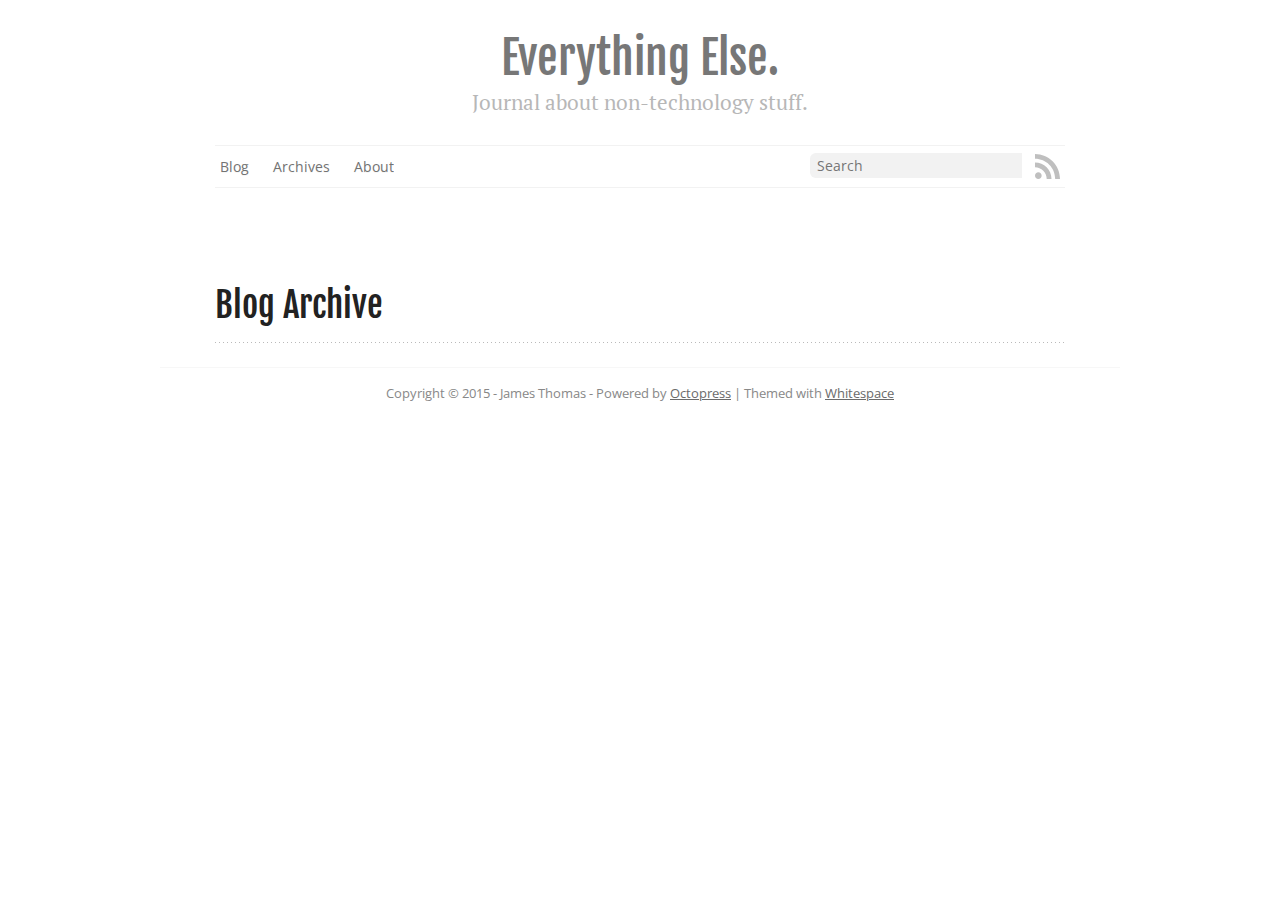
<file: blog/archives/index.html>
<!DOCTYPE html>
<!--[if IEMobile 7 ]><html class="no-js iem7"><![endif]-->
<!--[if lt IE 9]><html class="no-js lte-ie8"><![endif]-->
<!--[if (gt IE 8)|(gt IEMobile 7)|!(IEMobile)|!(IE)]><!--><html class="no-js" lang="en"><!--<![endif]-->
<head>
  <meta charset="utf-8">
  <title>Blog Archive - Everything Else.</title>
  <meta name="author" content="James Thomas">

  
  <meta name="description" content=" Blog Archive ">
  

  <!-- http://t.co/dKP3o1e -->
  <meta name="HandheldFriendly" content="True">
  <meta name="MobileOptimized" content="320">
  <meta name="viewport" content="width=device-width, initial-scale=1">

  
  <link rel="canonical" href="http://blog.jamesthom.as/blog/archives">
  <link href="/favicon.png" rel="icon">
  <link href="/stylesheets/screen.css" media="screen, projection" rel="stylesheet" type="text/css">
  <link href="/atom.xml" rel="alternate" title="Everything Else." type="application/atom+xml">
  <script src="/javascripts/modernizr-2.0.js"></script>
  <script src="//ajax.googleapis.com/ajax/libs/jquery/1.9.1/jquery.min.js"></script>
  <script>!window.jQuery && document.write(unescape('%3Cscript src="/javascripts/libs/jquery.min.js"%3E%3C/script%3E'))</script>
  <script src="/javascripts/octopress.js" type="text/javascript"></script>
  <!--Fonts from Google"s Web font directory at http://google.com/webfonts -->
<link href="//fonts.googleapis.com/css?family=PT+Serif:regular,italic,bold,bolditalic" rel="stylesheet" type="text/css">
<link href="//fonts.googleapis.com/css?family=Open+Sans" rel="stylesheet" type="text/css">
<link href="//fonts.googleapis.com/css?family=Fjalla+One" rel="stylesheet" type="text/css">
<!--- MathJax Configuration -->
<script type="text/javascript" src="//cdn.mathjax.org/mathjax/latest/MathJax.js?config=TeX-AMS-MML_HTMLorMML"></script>
  

</head>

<body   class="collapse-sidebar sidebar-footer" >
  <header role="banner"><hgroup>
  <h1><a href="/">Everything Else.</a></h1>
  
    <h2>Journal about non-technology stuff.</h2>
  
</hgroup>

</header>
  <nav role="navigation"><ul class="subscribe" data-subscription="rss">
  <li><a href="/atom.xml" rel="subscribe-rss" title="subscribe via RSS"><svg version="1.1" xmlns="http://www.w3.org/2000/svg" xmlns:xlink="http://www.w3.org/1999/xlink" width="25" height="25" viewbox="0 0 100 100"><path class="social" d="M 13.310204,73.332654 C 5.967347,73.332654 0,79.322448 0,86.621428 c 0,7.338776 5.967347,13.262246 13.310204,13.262246 7.370408,0 13.328572,-5.92245 13.328572,-13.262246 0,-7.29898 -5.958164,-13.288774 -13.328572,-13.288774 z M 0.01530612,33.978572 V 53.143878 C 12.493878,53.143878 24.229592,58.02347 33.068368,66.865306 41.894898,75.685714 46.767346,87.47449 46.767346,100 h 19.25 C 66.017346,63.592858 36.4,33.979592 0.01530612,33.978572 l 0,0 z M 0.03877552,0 V 19.17449 C 44.54796,19.17551 80.77551,55.437756 80.77551,100 H 100 C 100,44.87653 55.15102,0 0.03877552,0 z"></path></svg></a></li>
  
</ul>
  
  
  
  
  
  
  
    
      <form action="https://www.google.com/search" method="get">
        <fieldset role="search">
          <input type="hidden" name="sitesearch" value="blog.jamesthom.as" />
    
          <input class="search" type="text" name="q" results="0" placeholder="Search"/>
        </fieldset>
      </form>
  
<ul class="main-navigation">
  <li><a href="/">Blog</a></li>
  <li><a href="/blog/archives">Archives</a></li>
  <li><a href="http://about.me/j_thomas">About</a></li>
</ul>

</nav>
  <div id="main">
    <div id="content">
      <div>
<article role="article">
  
  <header>
    <h1 class="entry-title">Blog Archive</h1>
    
  </header>
  
  <div id="blog-archives">

</div>

  
</article>


</div>

<aside class="sidebar">
  
    
  
</aside>


    </div>
  </div>
  <footer role="contentinfo"><p>
  Copyright &copy; 2015 - James Thomas -
  <span class="credit">Powered by <a href="http://octopress.org">Octopress</a> | Themed with <a href="https://github.com/lucaslew/whitespace">Whitespace</a></span>
</p>

</footer>
  










  <script type="text/javascript">
    (function(){
      var twitterWidgets = document.createElement('script');
      twitterWidgets.type = 'text/javascript';
      twitterWidgets.async = true;
      twitterWidgets.src = '//platform.twitter.com/widgets.js';
      document.getElementsByTagName('head')[0].appendChild(twitterWidgets);
    })();
  </script>





</body>
</html>
</file>
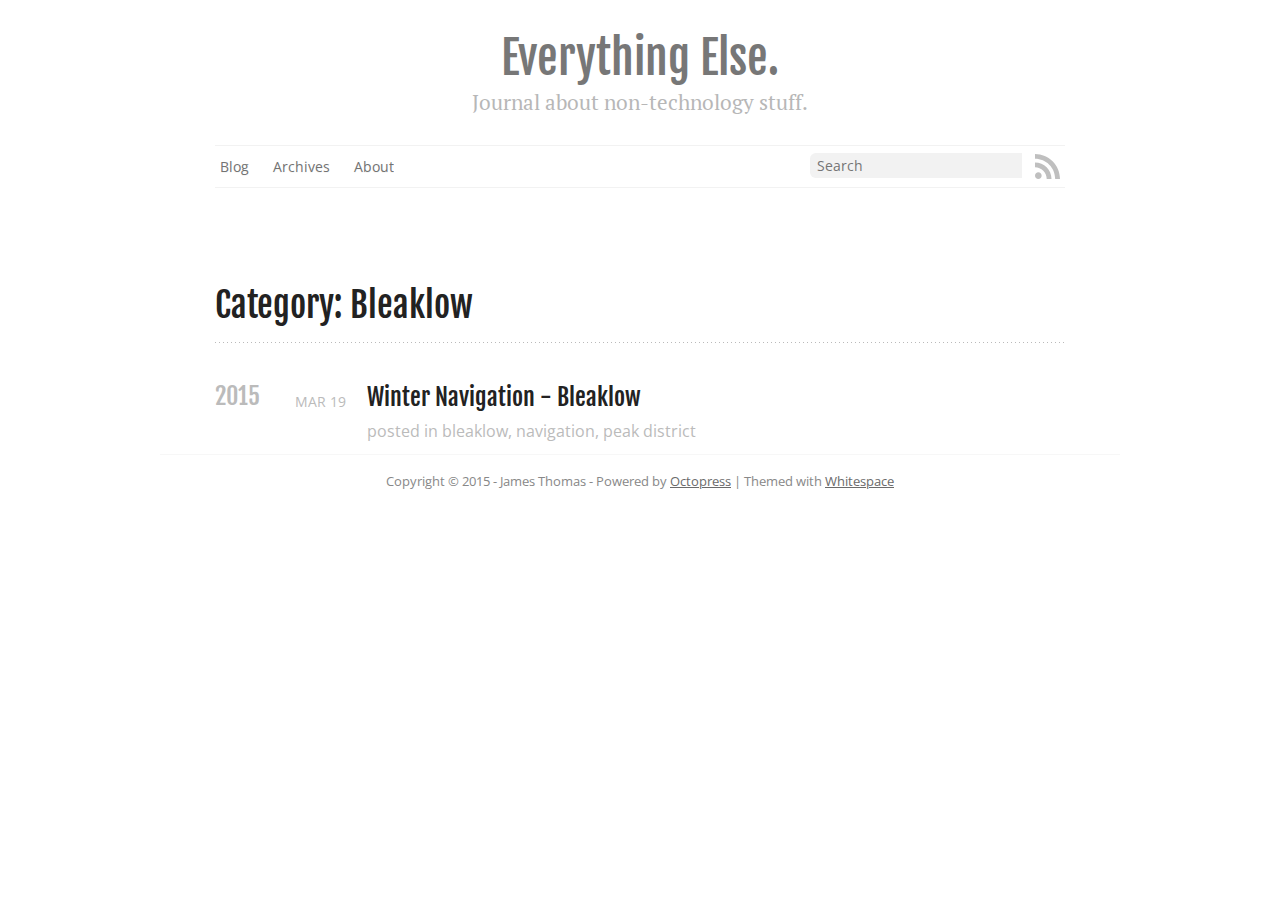
<file: blog/categories/bleaklow/index.html>
<!DOCTYPE html>
<!--[if IEMobile 7 ]><html class="no-js iem7"><![endif]-->
<!--[if lt IE 9]><html class="no-js lte-ie8"><![endif]-->
<!--[if (gt IE 8)|(gt IEMobile 7)|!(IEMobile)|!(IE)]><!--><html class="no-js" lang="en"><!--<![endif]-->
<head>
  <meta charset="utf-8">
  <title>Category: Bleaklow - Everything Else.</title>
  <meta name="author" content="James Thomas">

  
  <meta name="description" content="Category: bleaklow">
  

  <!-- http://t.co/dKP3o1e -->
  <meta name="HandheldFriendly" content="True">
  <meta name="MobileOptimized" content="320">
  <meta name="viewport" content="width=device-width, initial-scale=1">

  
  <link rel="canonical" href="http://blog.jamesthom.as/blog/categories/bleaklow">
  <link href="/favicon.png" rel="icon">
  <link href="/stylesheets/screen.css" media="screen, projection" rel="stylesheet" type="text/css">
  <link href="/atom.xml" rel="alternate" title="Everything Else." type="application/atom+xml">
  <script src="/javascripts/modernizr-2.0.js"></script>
  <script src="//ajax.googleapis.com/ajax/libs/jquery/1.9.1/jquery.min.js"></script>
  <script>!window.jQuery && document.write(unescape('%3Cscript src="/javascripts/libs/jquery.min.js"%3E%3C/script%3E'))</script>
  <script src="/javascripts/octopress.js" type="text/javascript"></script>
  <!--Fonts from Google"s Web font directory at http://google.com/webfonts -->
<link href="//fonts.googleapis.com/css?family=PT+Serif:regular,italic,bold,bolditalic" rel="stylesheet" type="text/css">
<link href="//fonts.googleapis.com/css?family=Open+Sans" rel="stylesheet" type="text/css">
<link href="//fonts.googleapis.com/css?family=Fjalla+One" rel="stylesheet" type="text/css">
<!--- MathJax Configuration -->
<script type="text/javascript" src="//cdn.mathjax.org/mathjax/latest/MathJax.js?config=TeX-AMS-MML_HTMLorMML"></script>
  

</head>

<body   class="collapse-sidebar sidebar-footer" >
  <header role="banner"><hgroup>
  <h1><a href="/">Everything Else.</a></h1>
  
    <h2>Journal about non-technology stuff.</h2>
  
</hgroup>

</header>
  <nav role="navigation"><ul class="subscribe" data-subscription="rss">
  <li><a href="/atom.xml" rel="subscribe-rss" title="subscribe via RSS"><svg version="1.1" xmlns="http://www.w3.org/2000/svg" xmlns:xlink="http://www.w3.org/1999/xlink" width="25" height="25" viewbox="0 0 100 100"><path class="social" d="M 13.310204,73.332654 C 5.967347,73.332654 0,79.322448 0,86.621428 c 0,7.338776 5.967347,13.262246 13.310204,13.262246 7.370408,0 13.328572,-5.92245 13.328572,-13.262246 0,-7.29898 -5.958164,-13.288774 -13.328572,-13.288774 z M 0.01530612,33.978572 V 53.143878 C 12.493878,53.143878 24.229592,58.02347 33.068368,66.865306 41.894898,75.685714 46.767346,87.47449 46.767346,100 h 19.25 C 66.017346,63.592858 36.4,33.979592 0.01530612,33.978572 l 0,0 z M 0.03877552,0 V 19.17449 C 44.54796,19.17551 80.77551,55.437756 80.77551,100 H 100 C 100,44.87653 55.15102,0 0.03877552,0 z"></path></svg></a></li>
  
</ul>
  
  
  
  
  
  
  
    
      <form action="https://www.google.com/search" method="get">
        <fieldset role="search">
          <input type="hidden" name="sitesearch" value="blog.jamesthom.as" />
    
          <input class="search" type="text" name="q" results="0" placeholder="Search"/>
        </fieldset>
      </form>
  
<ul class="main-navigation">
  <li><a href="/">Blog</a></li>
  <li><a href="/blog/archives">Archives</a></li>
  <li><a href="http://about.me/j_thomas">About</a></li>
</ul>

</nav>
  <div id="main">
    <div id="content">
      <div>
<article role="article">
  
  <header>
    <h1 class="entry-title">Category: Bleaklow</h1>
    
  </header>
  
  <div id="blog-archives" class="category">



  
  <h2>2015</h2>

<article>
  
<h1><a href="/blog/2015/03/19/winter-navigation-bleaklow/">Winter Navigation - Bleaklow</a></h1>
<time datetime="2015-03-19T09:39:14+00:00" pubdate><span class='month'>Mar</span> <span class='day'>19</span> <span class='year'>2015</span></time>

<footer>
  <span class="categories">posted in <a class='category' href='/blog/categories/bleaklow/'>bleaklow</a>, <a class='category' href='/blog/categories/navigation/'>navigation</a>, <a class='category' href='/blog/categories/peak-district/'>peak district</a></span>
</footer>


</article>

</div>

  
</article>


</div>

<aside class="sidebar">
  
    
  
</aside>


    </div>
  </div>
  <footer role="contentinfo"><p>
  Copyright &copy; 2015 - James Thomas -
  <span class="credit">Powered by <a href="http://octopress.org">Octopress</a> | Themed with <a href="https://github.com/lucaslew/whitespace">Whitespace</a></span>
</p>

</footer>
  










  <script type="text/javascript">
    (function(){
      var twitterWidgets = document.createElement('script');
      twitterWidgets.type = 'text/javascript';
      twitterWidgets.async = true;
      twitterWidgets.src = '//platform.twitter.com/widgets.js';
      document.getElementsByTagName('head')[0].appendChild(twitterWidgets);
    })();
  </script>





</body>
</html>
</file>
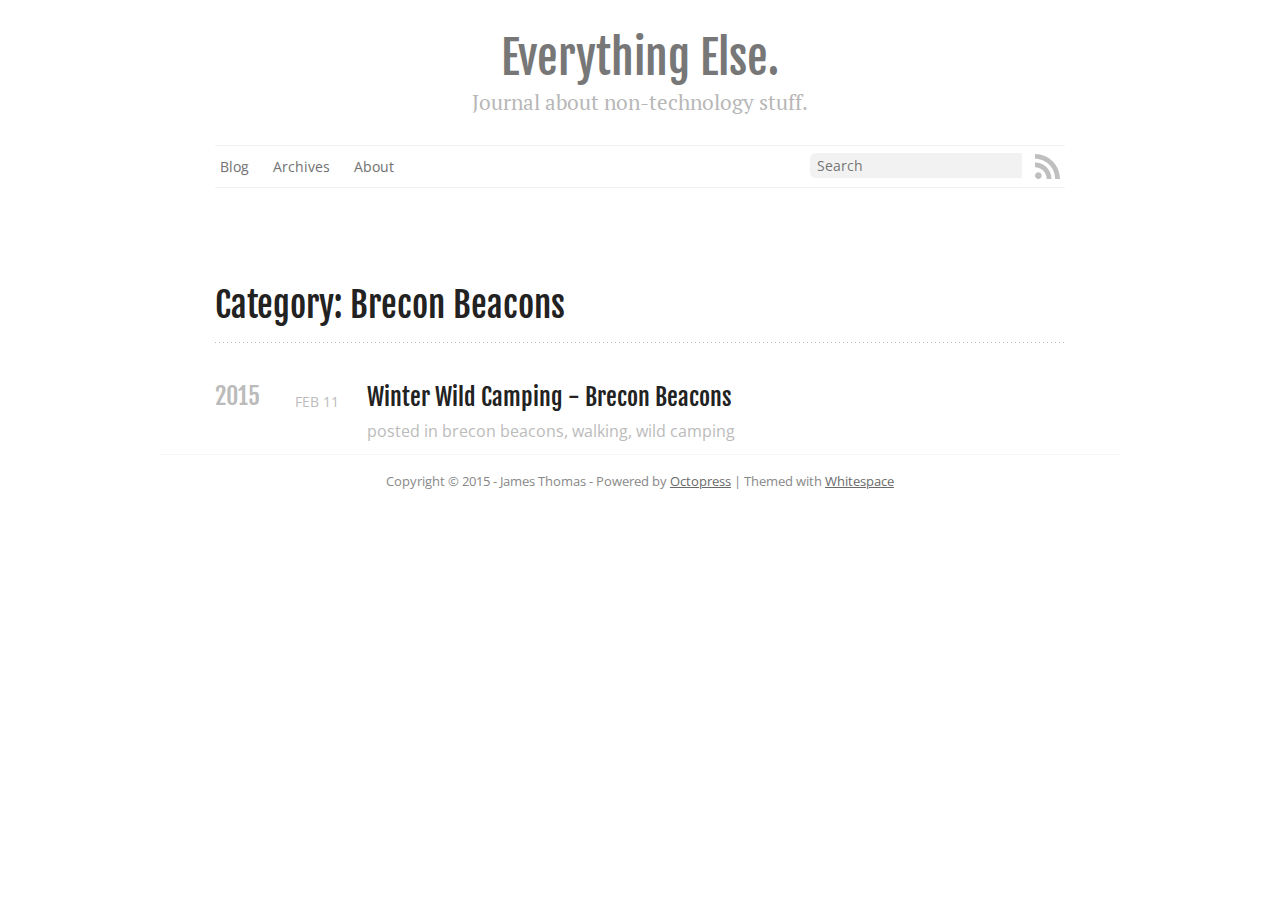
<file: blog/categories/brecon-beacons/index.html>
<!DOCTYPE html>
<!--[if IEMobile 7 ]><html class="no-js iem7"><![endif]-->
<!--[if lt IE 9]><html class="no-js lte-ie8"><![endif]-->
<!--[if (gt IE 8)|(gt IEMobile 7)|!(IEMobile)|!(IE)]><!--><html class="no-js" lang="en"><!--<![endif]-->
<head>
  <meta charset="utf-8">
  <title>Category: Brecon Beacons - Everything Else.</title>
  <meta name="author" content="James Thomas">

  
  <meta name="description" content="Category: brecon beacons">
  

  <!-- http://t.co/dKP3o1e -->
  <meta name="HandheldFriendly" content="True">
  <meta name="MobileOptimized" content="320">
  <meta name="viewport" content="width=device-width, initial-scale=1">

  
  <link rel="canonical" href="http://blog.jamesthom.as/blog/categories/brecon-beacons">
  <link href="/favicon.png" rel="icon">
  <link href="/stylesheets/screen.css" media="screen, projection" rel="stylesheet" type="text/css">
  <link href="/atom.xml" rel="alternate" title="Everything Else." type="application/atom+xml">
  <script src="/javascripts/modernizr-2.0.js"></script>
  <script src="//ajax.googleapis.com/ajax/libs/jquery/1.9.1/jquery.min.js"></script>
  <script>!window.jQuery && document.write(unescape('%3Cscript src="/javascripts/libs/jquery.min.js"%3E%3C/script%3E'))</script>
  <script src="/javascripts/octopress.js" type="text/javascript"></script>
  <!--Fonts from Google"s Web font directory at http://google.com/webfonts -->
<link href="//fonts.googleapis.com/css?family=PT+Serif:regular,italic,bold,bolditalic" rel="stylesheet" type="text/css">
<link href="//fonts.googleapis.com/css?family=Open+Sans" rel="stylesheet" type="text/css">
<link href="//fonts.googleapis.com/css?family=Fjalla+One" rel="stylesheet" type="text/css">
<!--- MathJax Configuration -->
<script type="text/javascript" src="//cdn.mathjax.org/mathjax/latest/MathJax.js?config=TeX-AMS-MML_HTMLorMML"></script>
  

</head>

<body   class="collapse-sidebar sidebar-footer" >
  <header role="banner"><hgroup>
  <h1><a href="/">Everything Else.</a></h1>
  
    <h2>Journal about non-technology stuff.</h2>
  
</hgroup>

</header>
  <nav role="navigation"><ul class="subscribe" data-subscription="rss">
  <li><a href="/atom.xml" rel="subscribe-rss" title="subscribe via RSS"><svg version="1.1" xmlns="http://www.w3.org/2000/svg" xmlns:xlink="http://www.w3.org/1999/xlink" width="25" height="25" viewbox="0 0 100 100"><path class="social" d="M 13.310204,73.332654 C 5.967347,73.332654 0,79.322448 0,86.621428 c 0,7.338776 5.967347,13.262246 13.310204,13.262246 7.370408,0 13.328572,-5.92245 13.328572,-13.262246 0,-7.29898 -5.958164,-13.288774 -13.328572,-13.288774 z M 0.01530612,33.978572 V 53.143878 C 12.493878,53.143878 24.229592,58.02347 33.068368,66.865306 41.894898,75.685714 46.767346,87.47449 46.767346,100 h 19.25 C 66.017346,63.592858 36.4,33.979592 0.01530612,33.978572 l 0,0 z M 0.03877552,0 V 19.17449 C 44.54796,19.17551 80.77551,55.437756 80.77551,100 H 100 C 100,44.87653 55.15102,0 0.03877552,0 z"></path></svg></a></li>
  
</ul>
  
  
  
  
  
  
  
    
      <form action="https://www.google.com/search" method="get">
        <fieldset role="search">
          <input type="hidden" name="sitesearch" value="blog.jamesthom.as" />
    
          <input class="search" type="text" name="q" results="0" placeholder="Search"/>
        </fieldset>
      </form>
  
<ul class="main-navigation">
  <li><a href="/">Blog</a></li>
  <li><a href="/blog/archives">Archives</a></li>
  <li><a href="http://about.me/j_thomas">About</a></li>
</ul>

</nav>
  <div id="main">
    <div id="content">
      <div>
<article role="article">
  
  <header>
    <h1 class="entry-title">Category: Brecon Beacons</h1>
    
  </header>
  
  <div id="blog-archives" class="category">



  
  <h2>2015</h2>

<article>
  
<h1><a href="/blog/2015/02/11/winter-wild-camping-brecon-beacons/">Winter Wild Camping - Brecon Beacons</a></h1>
<time datetime="2015-02-11T14:16:16+00:00" pubdate><span class='month'>Feb</span> <span class='day'>11</span> <span class='year'>2015</span></time>

<footer>
  <span class="categories">posted in <a class='category' href='/blog/categories/brecon-beacons/'>brecon beacons</a>, <a class='category' href='/blog/categories/walking/'>walking</a>, <a class='category' href='/blog/categories/wild-camping/'>wild camping</a></span>
</footer>


</article>

</div>

  
</article>


</div>

<aside class="sidebar">
  
    
  
</aside>


    </div>
  </div>
  <footer role="contentinfo"><p>
  Copyright &copy; 2015 - James Thomas -
  <span class="credit">Powered by <a href="http://octopress.org">Octopress</a> | Themed with <a href="https://github.com/lucaslew/whitespace">Whitespace</a></span>
</p>

</footer>
  










  <script type="text/javascript">
    (function(){
      var twitterWidgets = document.createElement('script');
      twitterWidgets.type = 'text/javascript';
      twitterWidgets.async = true;
      twitterWidgets.src = '//platform.twitter.com/widgets.js';
      document.getElementsByTagName('head')[0].appendChild(twitterWidgets);
    })();
  </script>





</body>
</html>
</file>
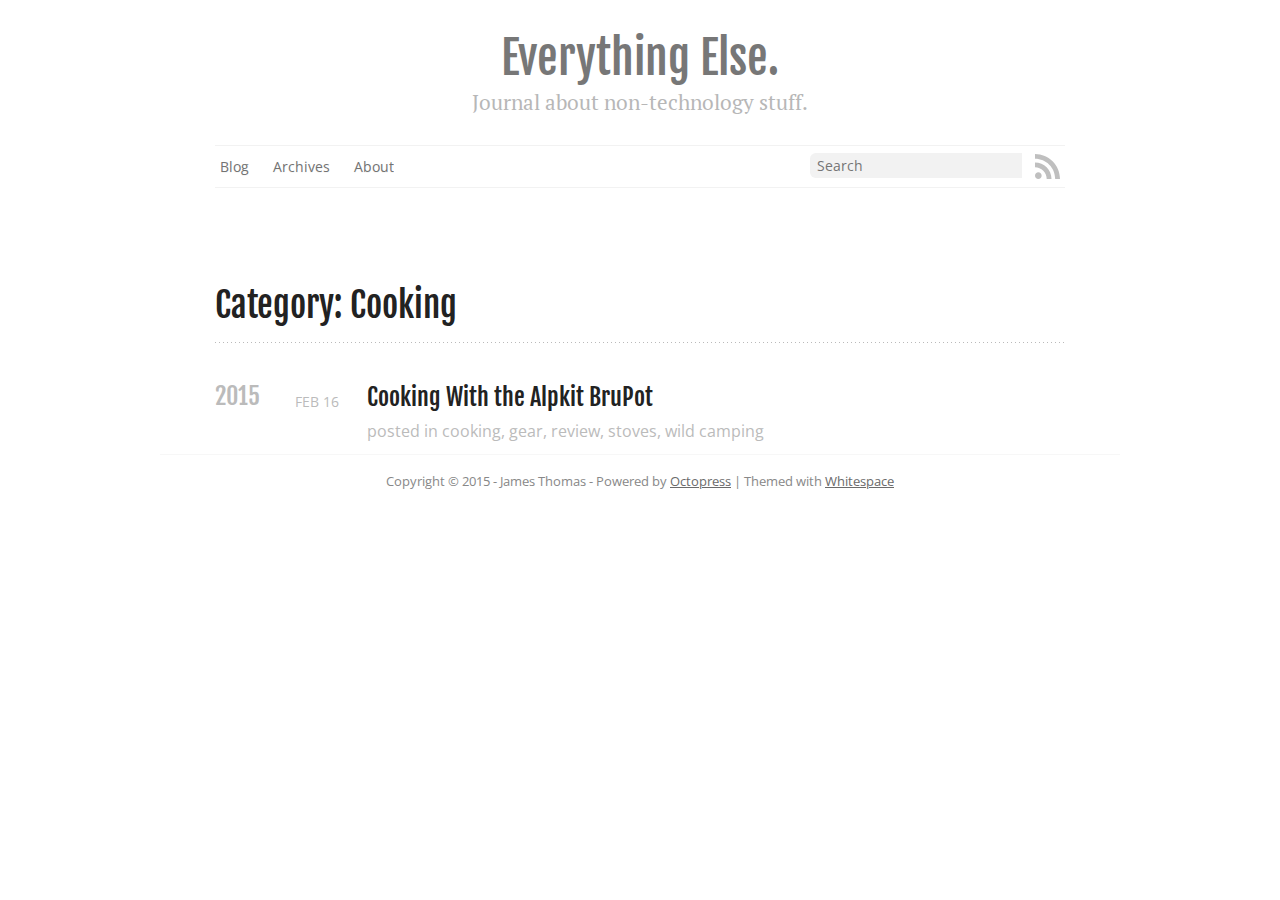
<file: blog/categories/cooking/index.html>
<!DOCTYPE html>
<!--[if IEMobile 7 ]><html class="no-js iem7"><![endif]-->
<!--[if lt IE 9]><html class="no-js lte-ie8"><![endif]-->
<!--[if (gt IE 8)|(gt IEMobile 7)|!(IEMobile)|!(IE)]><!--><html class="no-js" lang="en"><!--<![endif]-->
<head>
  <meta charset="utf-8">
  <title>Category: Cooking - Everything Else.</title>
  <meta name="author" content="James Thomas">

  
  <meta name="description" content="Category: cooking">
  

  <!-- http://t.co/dKP3o1e -->
  <meta name="HandheldFriendly" content="True">
  <meta name="MobileOptimized" content="320">
  <meta name="viewport" content="width=device-width, initial-scale=1">

  
  <link rel="canonical" href="http://blog.jamesthom.as/blog/categories/cooking">
  <link href="/favicon.png" rel="icon">
  <link href="/stylesheets/screen.css" media="screen, projection" rel="stylesheet" type="text/css">
  <link href="/atom.xml" rel="alternate" title="Everything Else." type="application/atom+xml">
  <script src="/javascripts/modernizr-2.0.js"></script>
  <script src="//ajax.googleapis.com/ajax/libs/jquery/1.9.1/jquery.min.js"></script>
  <script>!window.jQuery && document.write(unescape('%3Cscript src="/javascripts/libs/jquery.min.js"%3E%3C/script%3E'))</script>
  <script src="/javascripts/octopress.js" type="text/javascript"></script>
  <!--Fonts from Google"s Web font directory at http://google.com/webfonts -->
<link href="//fonts.googleapis.com/css?family=PT+Serif:regular,italic,bold,bolditalic" rel="stylesheet" type="text/css">
<link href="//fonts.googleapis.com/css?family=Open+Sans" rel="stylesheet" type="text/css">
<link href="//fonts.googleapis.com/css?family=Fjalla+One" rel="stylesheet" type="text/css">
<!--- MathJax Configuration -->
<script type="text/javascript" src="//cdn.mathjax.org/mathjax/latest/MathJax.js?config=TeX-AMS-MML_HTMLorMML"></script>
  

</head>

<body   class="collapse-sidebar sidebar-footer" >
  <header role="banner"><hgroup>
  <h1><a href="/">Everything Else.</a></h1>
  
    <h2>Journal about non-technology stuff.</h2>
  
</hgroup>

</header>
  <nav role="navigation"><ul class="subscribe" data-subscription="rss">
  <li><a href="/atom.xml" rel="subscribe-rss" title="subscribe via RSS"><svg version="1.1" xmlns="http://www.w3.org/2000/svg" xmlns:xlink="http://www.w3.org/1999/xlink" width="25" height="25" viewbox="0 0 100 100"><path class="social" d="M 13.310204,73.332654 C 5.967347,73.332654 0,79.322448 0,86.621428 c 0,7.338776 5.967347,13.262246 13.310204,13.262246 7.370408,0 13.328572,-5.92245 13.328572,-13.262246 0,-7.29898 -5.958164,-13.288774 -13.328572,-13.288774 z M 0.01530612,33.978572 V 53.143878 C 12.493878,53.143878 24.229592,58.02347 33.068368,66.865306 41.894898,75.685714 46.767346,87.47449 46.767346,100 h 19.25 C 66.017346,63.592858 36.4,33.979592 0.01530612,33.978572 l 0,0 z M 0.03877552,0 V 19.17449 C 44.54796,19.17551 80.77551,55.437756 80.77551,100 H 100 C 100,44.87653 55.15102,0 0.03877552,0 z"></path></svg></a></li>
  
</ul>
  
  
  
  
  
  
  
    
      <form action="https://www.google.com/search" method="get">
        <fieldset role="search">
          <input type="hidden" name="sitesearch" value="blog.jamesthom.as" />
    
          <input class="search" type="text" name="q" results="0" placeholder="Search"/>
        </fieldset>
      </form>
  
<ul class="main-navigation">
  <li><a href="/">Blog</a></li>
  <li><a href="/blog/archives">Archives</a></li>
  <li><a href="http://about.me/j_thomas">About</a></li>
</ul>

</nav>
  <div id="main">
    <div id="content">
      <div>
<article role="article">
  
  <header>
    <h1 class="entry-title">Category: Cooking</h1>
    
  </header>
  
  <div id="blog-archives" class="category">



  
  <h2>2015</h2>

<article>
  
<h1><a href="/blog/2015/02/16/cooking-with-the-alpkit-brupot/">Cooking With the Alpkit BruPot</a></h1>
<time datetime="2015-02-16T21:11:22+00:00" pubdate><span class='month'>Feb</span> <span class='day'>16</span> <span class='year'>2015</span></time>

<footer>
  <span class="categories">posted in <a class='category' href='/blog/categories/cooking/'>cooking</a>, <a class='category' href='/blog/categories/gear/'>gear</a>, <a class='category' href='/blog/categories/review/'>review</a>, <a class='category' href='/blog/categories/stoves/'>stoves</a>, <a class='category' href='/blog/categories/wild-camping/'>wild camping</a></span>
</footer>


</article>

</div>

  
</article>


</div>

<aside class="sidebar">
  
    
  
</aside>


    </div>
  </div>
  <footer role="contentinfo"><p>
  Copyright &copy; 2015 - James Thomas -
  <span class="credit">Powered by <a href="http://octopress.org">Octopress</a> | Themed with <a href="https://github.com/lucaslew/whitespace">Whitespace</a></span>
</p>

</footer>
  










  <script type="text/javascript">
    (function(){
      var twitterWidgets = document.createElement('script');
      twitterWidgets.type = 'text/javascript';
      twitterWidgets.async = true;
      twitterWidgets.src = '//platform.twitter.com/widgets.js';
      document.getElementsByTagName('head')[0].appendChild(twitterWidgets);
    })();
  </script>





</body>
</html>
</file>
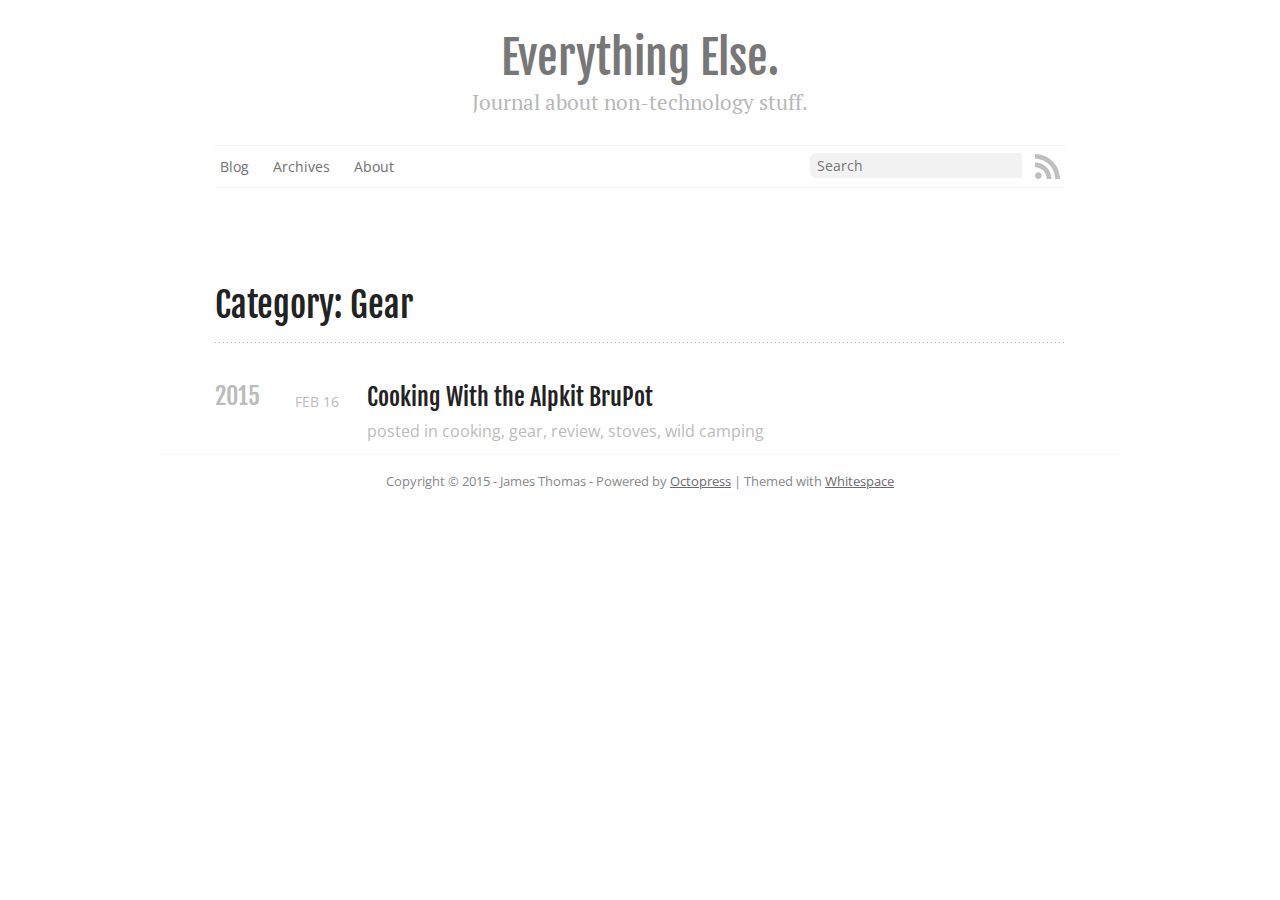
<file: blog/categories/gear/index.html>
<!DOCTYPE html>
<!--[if IEMobile 7 ]><html class="no-js iem7"><![endif]-->
<!--[if lt IE 9]><html class="no-js lte-ie8"><![endif]-->
<!--[if (gt IE 8)|(gt IEMobile 7)|!(IEMobile)|!(IE)]><!--><html class="no-js" lang="en"><!--<![endif]-->
<head>
  <meta charset="utf-8">
  <title>Category: Gear - Everything Else.</title>
  <meta name="author" content="James Thomas">

  
  <meta name="description" content="Category: gear">
  

  <!-- http://t.co/dKP3o1e -->
  <meta name="HandheldFriendly" content="True">
  <meta name="MobileOptimized" content="320">
  <meta name="viewport" content="width=device-width, initial-scale=1">

  
  <link rel="canonical" href="http://blog.jamesthom.as/blog/categories/gear">
  <link href="/favicon.png" rel="icon">
  <link href="/stylesheets/screen.css" media="screen, projection" rel="stylesheet" type="text/css">
  <link href="/atom.xml" rel="alternate" title="Everything Else." type="application/atom+xml">
  <script src="/javascripts/modernizr-2.0.js"></script>
  <script src="//ajax.googleapis.com/ajax/libs/jquery/1.9.1/jquery.min.js"></script>
  <script>!window.jQuery && document.write(unescape('%3Cscript src="/javascripts/libs/jquery.min.js"%3E%3C/script%3E'))</script>
  <script src="/javascripts/octopress.js" type="text/javascript"></script>
  <!--Fonts from Google"s Web font directory at http://google.com/webfonts -->
<link href="//fonts.googleapis.com/css?family=PT+Serif:regular,italic,bold,bolditalic" rel="stylesheet" type="text/css">
<link href="//fonts.googleapis.com/css?family=Open+Sans" rel="stylesheet" type="text/css">
<link href="//fonts.googleapis.com/css?family=Fjalla+One" rel="stylesheet" type="text/css">
<!--- MathJax Configuration -->
<script type="text/javascript" src="//cdn.mathjax.org/mathjax/latest/MathJax.js?config=TeX-AMS-MML_HTMLorMML"></script>
  

</head>

<body   class="collapse-sidebar sidebar-footer" >
  <header role="banner"><hgroup>
  <h1><a href="/">Everything Else.</a></h1>
  
    <h2>Journal about non-technology stuff.</h2>
  
</hgroup>

</header>
  <nav role="navigation"><ul class="subscribe" data-subscription="rss">
  <li><a href="/atom.xml" rel="subscribe-rss" title="subscribe via RSS"><svg version="1.1" xmlns="http://www.w3.org/2000/svg" xmlns:xlink="http://www.w3.org/1999/xlink" width="25" height="25" viewbox="0 0 100 100"><path class="social" d="M 13.310204,73.332654 C 5.967347,73.332654 0,79.322448 0,86.621428 c 0,7.338776 5.967347,13.262246 13.310204,13.262246 7.370408,0 13.328572,-5.92245 13.328572,-13.262246 0,-7.29898 -5.958164,-13.288774 -13.328572,-13.288774 z M 0.01530612,33.978572 V 53.143878 C 12.493878,53.143878 24.229592,58.02347 33.068368,66.865306 41.894898,75.685714 46.767346,87.47449 46.767346,100 h 19.25 C 66.017346,63.592858 36.4,33.979592 0.01530612,33.978572 l 0,0 z M 0.03877552,0 V 19.17449 C 44.54796,19.17551 80.77551,55.437756 80.77551,100 H 100 C 100,44.87653 55.15102,0 0.03877552,0 z"></path></svg></a></li>
  
</ul>
  
  
  
  
  
  
  
    
      <form action="https://www.google.com/search" method="get">
        <fieldset role="search">
          <input type="hidden" name="sitesearch" value="blog.jamesthom.as" />
    
          <input class="search" type="text" name="q" results="0" placeholder="Search"/>
        </fieldset>
      </form>
  
<ul class="main-navigation">
  <li><a href="/">Blog</a></li>
  <li><a href="/blog/archives">Archives</a></li>
  <li><a href="http://about.me/j_thomas">About</a></li>
</ul>

</nav>
  <div id="main">
    <div id="content">
      <div>
<article role="article">
  
  <header>
    <h1 class="entry-title">Category: Gear</h1>
    
  </header>
  
  <div id="blog-archives" class="category">



  
  <h2>2015</h2>

<article>
  
<h1><a href="/blog/2015/02/16/cooking-with-the-alpkit-brupot/">Cooking With the Alpkit BruPot</a></h1>
<time datetime="2015-02-16T21:11:22+00:00" pubdate><span class='month'>Feb</span> <span class='day'>16</span> <span class='year'>2015</span></time>

<footer>
  <span class="categories">posted in <a class='category' href='/blog/categories/cooking/'>cooking</a>, <a class='category' href='/blog/categories/gear/'>gear</a>, <a class='category' href='/blog/categories/review/'>review</a>, <a class='category' href='/blog/categories/stoves/'>stoves</a>, <a class='category' href='/blog/categories/wild-camping/'>wild camping</a></span>
</footer>


</article>

</div>

  
</article>


</div>

<aside class="sidebar">
  
    
  
</aside>


    </div>
  </div>
  <footer role="contentinfo"><p>
  Copyright &copy; 2015 - James Thomas -
  <span class="credit">Powered by <a href="http://octopress.org">Octopress</a> | Themed with <a href="https://github.com/lucaslew/whitespace">Whitespace</a></span>
</p>

</footer>
  










  <script type="text/javascript">
    (function(){
      var twitterWidgets = document.createElement('script');
      twitterWidgets.type = 'text/javascript';
      twitterWidgets.async = true;
      twitterWidgets.src = '//platform.twitter.com/widgets.js';
      document.getElementsByTagName('head')[0].appendChild(twitterWidgets);
    })();
  </script>





</body>
</html>
</file>
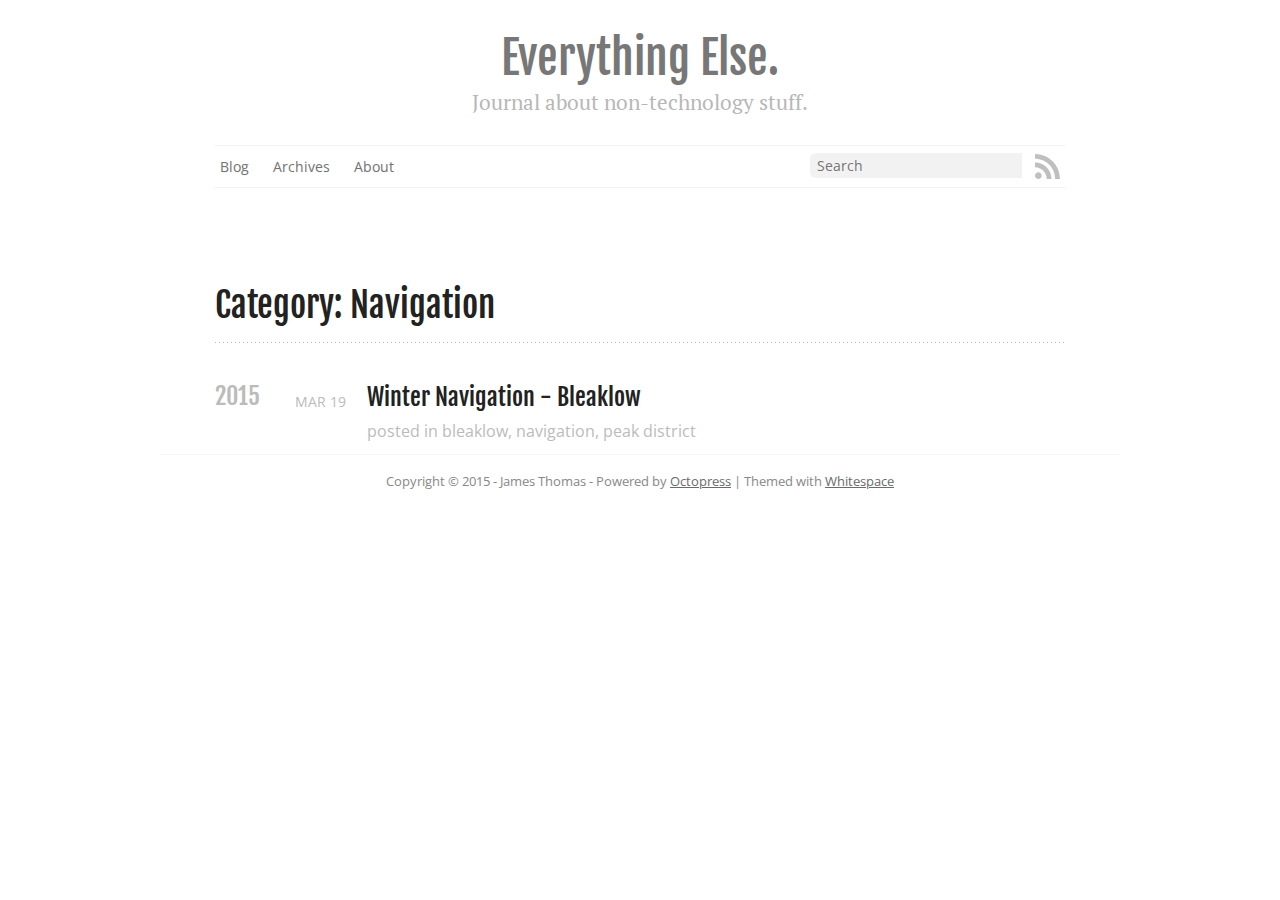
<file: blog/categories/navigation/index.html>
<!DOCTYPE html>
<!--[if IEMobile 7 ]><html class="no-js iem7"><![endif]-->
<!--[if lt IE 9]><html class="no-js lte-ie8"><![endif]-->
<!--[if (gt IE 8)|(gt IEMobile 7)|!(IEMobile)|!(IE)]><!--><html class="no-js" lang="en"><!--<![endif]-->
<head>
  <meta charset="utf-8">
  <title>Category: Navigation - Everything Else.</title>
  <meta name="author" content="James Thomas">

  
  <meta name="description" content="Category: navigation">
  

  <!-- http://t.co/dKP3o1e -->
  <meta name="HandheldFriendly" content="True">
  <meta name="MobileOptimized" content="320">
  <meta name="viewport" content="width=device-width, initial-scale=1">

  
  <link rel="canonical" href="http://blog.jamesthom.as/blog/categories/navigation">
  <link href="/favicon.png" rel="icon">
  <link href="/stylesheets/screen.css" media="screen, projection" rel="stylesheet" type="text/css">
  <link href="/atom.xml" rel="alternate" title="Everything Else." type="application/atom+xml">
  <script src="/javascripts/modernizr-2.0.js"></script>
  <script src="//ajax.googleapis.com/ajax/libs/jquery/1.9.1/jquery.min.js"></script>
  <script>!window.jQuery && document.write(unescape('%3Cscript src="/javascripts/libs/jquery.min.js"%3E%3C/script%3E'))</script>
  <script src="/javascripts/octopress.js" type="text/javascript"></script>
  <!--Fonts from Google"s Web font directory at http://google.com/webfonts -->
<link href="//fonts.googleapis.com/css?family=PT+Serif:regular,italic,bold,bolditalic" rel="stylesheet" type="text/css">
<link href="//fonts.googleapis.com/css?family=Open+Sans" rel="stylesheet" type="text/css">
<link href="//fonts.googleapis.com/css?family=Fjalla+One" rel="stylesheet" type="text/css">
<!--- MathJax Configuration -->
<script type="text/javascript" src="//cdn.mathjax.org/mathjax/latest/MathJax.js?config=TeX-AMS-MML_HTMLorMML"></script>
  

</head>

<body   class="collapse-sidebar sidebar-footer" >
  <header role="banner"><hgroup>
  <h1><a href="/">Everything Else.</a></h1>
  
    <h2>Journal about non-technology stuff.</h2>
  
</hgroup>

</header>
  <nav role="navigation"><ul class="subscribe" data-subscription="rss">
  <li><a href="/atom.xml" rel="subscribe-rss" title="subscribe via RSS"><svg version="1.1" xmlns="http://www.w3.org/2000/svg" xmlns:xlink="http://www.w3.org/1999/xlink" width="25" height="25" viewbox="0 0 100 100"><path class="social" d="M 13.310204,73.332654 C 5.967347,73.332654 0,79.322448 0,86.621428 c 0,7.338776 5.967347,13.262246 13.310204,13.262246 7.370408,0 13.328572,-5.92245 13.328572,-13.262246 0,-7.29898 -5.958164,-13.288774 -13.328572,-13.288774 z M 0.01530612,33.978572 V 53.143878 C 12.493878,53.143878 24.229592,58.02347 33.068368,66.865306 41.894898,75.685714 46.767346,87.47449 46.767346,100 h 19.25 C 66.017346,63.592858 36.4,33.979592 0.01530612,33.978572 l 0,0 z M 0.03877552,0 V 19.17449 C 44.54796,19.17551 80.77551,55.437756 80.77551,100 H 100 C 100,44.87653 55.15102,0 0.03877552,0 z"></path></svg></a></li>
  
</ul>
  
  
  
  
  
  
  
    
      <form action="https://www.google.com/search" method="get">
        <fieldset role="search">
          <input type="hidden" name="sitesearch" value="blog.jamesthom.as" />
    
          <input class="search" type="text" name="q" results="0" placeholder="Search"/>
        </fieldset>
      </form>
  
<ul class="main-navigation">
  <li><a href="/">Blog</a></li>
  <li><a href="/blog/archives">Archives</a></li>
  <li><a href="http://about.me/j_thomas">About</a></li>
</ul>

</nav>
  <div id="main">
    <div id="content">
      <div>
<article role="article">
  
  <header>
    <h1 class="entry-title">Category: Navigation</h1>
    
  </header>
  
  <div id="blog-archives" class="category">



  
  <h2>2015</h2>

<article>
  
<h1><a href="/blog/2015/03/19/winter-navigation-bleaklow/">Winter Navigation - Bleaklow</a></h1>
<time datetime="2015-03-19T09:39:14+00:00" pubdate><span class='month'>Mar</span> <span class='day'>19</span> <span class='year'>2015</span></time>

<footer>
  <span class="categories">posted in <a class='category' href='/blog/categories/bleaklow/'>bleaklow</a>, <a class='category' href='/blog/categories/navigation/'>navigation</a>, <a class='category' href='/blog/categories/peak-district/'>peak district</a></span>
</footer>


</article>

</div>

  
</article>


</div>

<aside class="sidebar">
  
    
  
</aside>


    </div>
  </div>
  <footer role="contentinfo"><p>
  Copyright &copy; 2015 - James Thomas -
  <span class="credit">Powered by <a href="http://octopress.org">Octopress</a> | Themed with <a href="https://github.com/lucaslew/whitespace">Whitespace</a></span>
</p>

</footer>
  










  <script type="text/javascript">
    (function(){
      var twitterWidgets = document.createElement('script');
      twitterWidgets.type = 'text/javascript';
      twitterWidgets.async = true;
      twitterWidgets.src = '//platform.twitter.com/widgets.js';
      document.getElementsByTagName('head')[0].appendChild(twitterWidgets);
    })();
  </script>





</body>
</html>
</file>
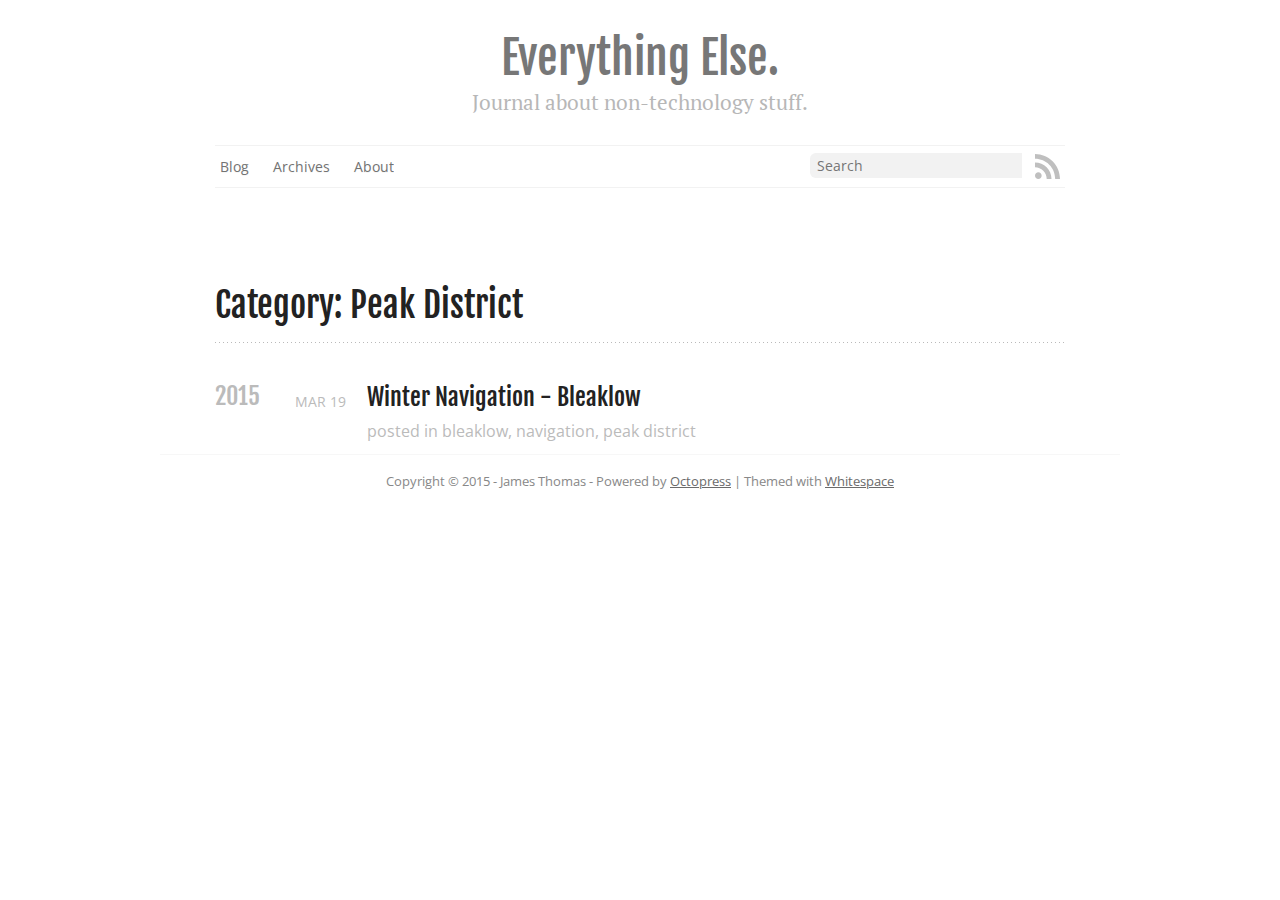
<file: blog/categories/peak-district/index.html>
<!DOCTYPE html>
<!--[if IEMobile 7 ]><html class="no-js iem7"><![endif]-->
<!--[if lt IE 9]><html class="no-js lte-ie8"><![endif]-->
<!--[if (gt IE 8)|(gt IEMobile 7)|!(IEMobile)|!(IE)]><!--><html class="no-js" lang="en"><!--<![endif]-->
<head>
  <meta charset="utf-8">
  <title>Category: Peak District - Everything Else.</title>
  <meta name="author" content="James Thomas">

  
  <meta name="description" content="Category: peak district">
  

  <!-- http://t.co/dKP3o1e -->
  <meta name="HandheldFriendly" content="True">
  <meta name="MobileOptimized" content="320">
  <meta name="viewport" content="width=device-width, initial-scale=1">

  
  <link rel="canonical" href="http://blog.jamesthom.as/blog/categories/peak-district">
  <link href="/favicon.png" rel="icon">
  <link href="/stylesheets/screen.css" media="screen, projection" rel="stylesheet" type="text/css">
  <link href="/atom.xml" rel="alternate" title="Everything Else." type="application/atom+xml">
  <script src="/javascripts/modernizr-2.0.js"></script>
  <script src="//ajax.googleapis.com/ajax/libs/jquery/1.9.1/jquery.min.js"></script>
  <script>!window.jQuery && document.write(unescape('%3Cscript src="/javascripts/libs/jquery.min.js"%3E%3C/script%3E'))</script>
  <script src="/javascripts/octopress.js" type="text/javascript"></script>
  <!--Fonts from Google"s Web font directory at http://google.com/webfonts -->
<link href="//fonts.googleapis.com/css?family=PT+Serif:regular,italic,bold,bolditalic" rel="stylesheet" type="text/css">
<link href="//fonts.googleapis.com/css?family=Open+Sans" rel="stylesheet" type="text/css">
<link href="//fonts.googleapis.com/css?family=Fjalla+One" rel="stylesheet" type="text/css">
<!--- MathJax Configuration -->
<script type="text/javascript" src="//cdn.mathjax.org/mathjax/latest/MathJax.js?config=TeX-AMS-MML_HTMLorMML"></script>
  

</head>

<body   class="collapse-sidebar sidebar-footer" >
  <header role="banner"><hgroup>
  <h1><a href="/">Everything Else.</a></h1>
  
    <h2>Journal about non-technology stuff.</h2>
  
</hgroup>

</header>
  <nav role="navigation"><ul class="subscribe" data-subscription="rss">
  <li><a href="/atom.xml" rel="subscribe-rss" title="subscribe via RSS"><svg version="1.1" xmlns="http://www.w3.org/2000/svg" xmlns:xlink="http://www.w3.org/1999/xlink" width="25" height="25" viewbox="0 0 100 100"><path class="social" d="M 13.310204,73.332654 C 5.967347,73.332654 0,79.322448 0,86.621428 c 0,7.338776 5.967347,13.262246 13.310204,13.262246 7.370408,0 13.328572,-5.92245 13.328572,-13.262246 0,-7.29898 -5.958164,-13.288774 -13.328572,-13.288774 z M 0.01530612,33.978572 V 53.143878 C 12.493878,53.143878 24.229592,58.02347 33.068368,66.865306 41.894898,75.685714 46.767346,87.47449 46.767346,100 h 19.25 C 66.017346,63.592858 36.4,33.979592 0.01530612,33.978572 l 0,0 z M 0.03877552,0 V 19.17449 C 44.54796,19.17551 80.77551,55.437756 80.77551,100 H 100 C 100,44.87653 55.15102,0 0.03877552,0 z"></path></svg></a></li>
  
</ul>
  
  
  
  
  
  
  
    
      <form action="https://www.google.com/search" method="get">
        <fieldset role="search">
          <input type="hidden" name="sitesearch" value="blog.jamesthom.as" />
    
          <input class="search" type="text" name="q" results="0" placeholder="Search"/>
        </fieldset>
      </form>
  
<ul class="main-navigation">
  <li><a href="/">Blog</a></li>
  <li><a href="/blog/archives">Archives</a></li>
  <li><a href="http://about.me/j_thomas">About</a></li>
</ul>

</nav>
  <div id="main">
    <div id="content">
      <div>
<article role="article">
  
  <header>
    <h1 class="entry-title">Category: Peak District</h1>
    
  </header>
  
  <div id="blog-archives" class="category">



  
  <h2>2015</h2>

<article>
  
<h1><a href="/blog/2015/03/19/winter-navigation-bleaklow/">Winter Navigation - Bleaklow</a></h1>
<time datetime="2015-03-19T09:39:14+00:00" pubdate><span class='month'>Mar</span> <span class='day'>19</span> <span class='year'>2015</span></time>

<footer>
  <span class="categories">posted in <a class='category' href='/blog/categories/bleaklow/'>bleaklow</a>, <a class='category' href='/blog/categories/navigation/'>navigation</a>, <a class='category' href='/blog/categories/peak-district/'>peak district</a></span>
</footer>


</article>

</div>

  
</article>


</div>

<aside class="sidebar">
  
    
  
</aside>


    </div>
  </div>
  <footer role="contentinfo"><p>
  Copyright &copy; 2015 - James Thomas -
  <span class="credit">Powered by <a href="http://octopress.org">Octopress</a> | Themed with <a href="https://github.com/lucaslew/whitespace">Whitespace</a></span>
</p>

</footer>
  










  <script type="text/javascript">
    (function(){
      var twitterWidgets = document.createElement('script');
      twitterWidgets.type = 'text/javascript';
      twitterWidgets.async = true;
      twitterWidgets.src = '//platform.twitter.com/widgets.js';
      document.getElementsByTagName('head')[0].appendChild(twitterWidgets);
    })();
  </script>





</body>
</html>
</file>
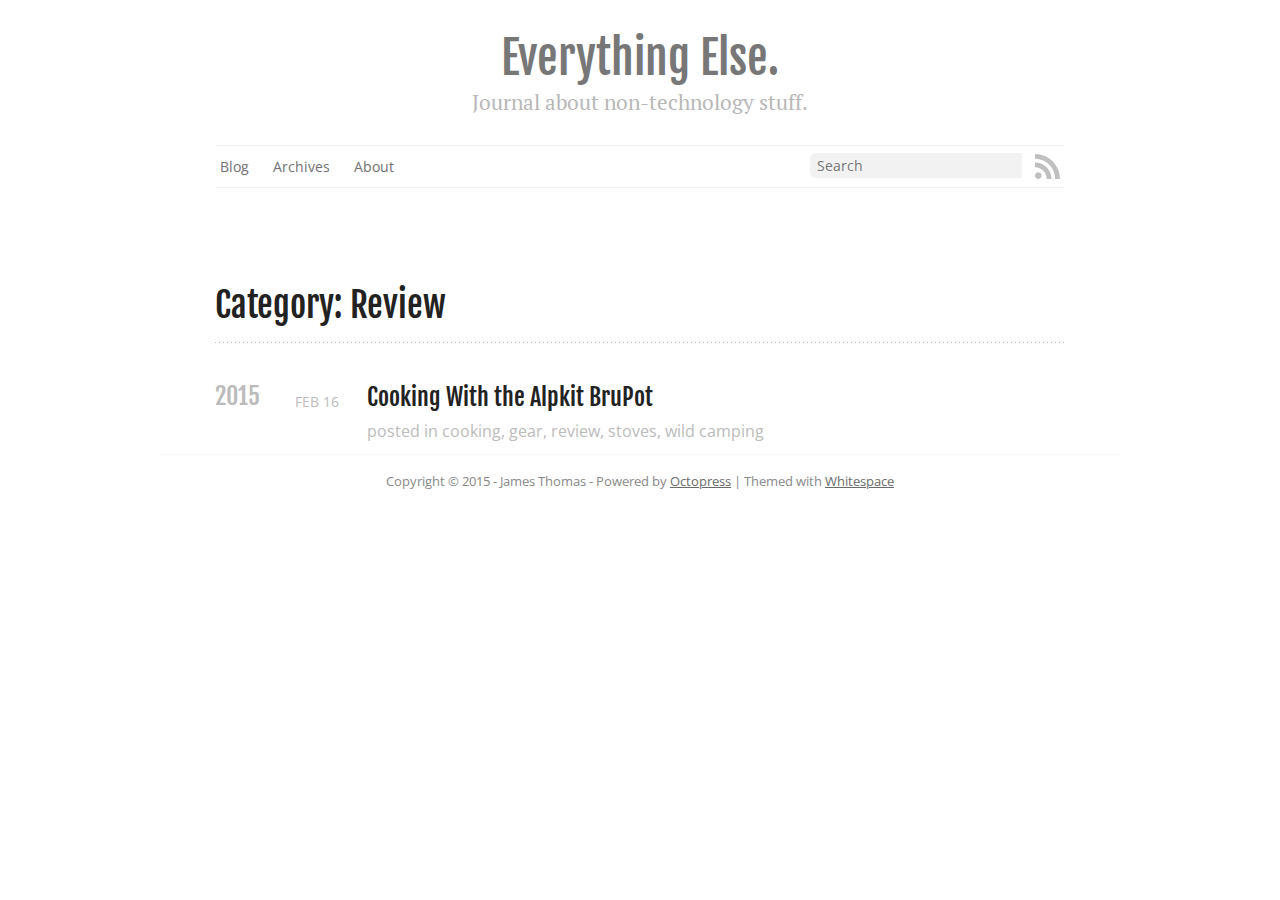
<file: blog/categories/review/index.html>
<!DOCTYPE html>
<!--[if IEMobile 7 ]><html class="no-js iem7"><![endif]-->
<!--[if lt IE 9]><html class="no-js lte-ie8"><![endif]-->
<!--[if (gt IE 8)|(gt IEMobile 7)|!(IEMobile)|!(IE)]><!--><html class="no-js" lang="en"><!--<![endif]-->
<head>
  <meta charset="utf-8">
  <title>Category: Review - Everything Else.</title>
  <meta name="author" content="James Thomas">

  
  <meta name="description" content="Category: review">
  

  <!-- http://t.co/dKP3o1e -->
  <meta name="HandheldFriendly" content="True">
  <meta name="MobileOptimized" content="320">
  <meta name="viewport" content="width=device-width, initial-scale=1">

  
  <link rel="canonical" href="http://blog.jamesthom.as/blog/categories/review">
  <link href="/favicon.png" rel="icon">
  <link href="/stylesheets/screen.css" media="screen, projection" rel="stylesheet" type="text/css">
  <link href="/atom.xml" rel="alternate" title="Everything Else." type="application/atom+xml">
  <script src="/javascripts/modernizr-2.0.js"></script>
  <script src="//ajax.googleapis.com/ajax/libs/jquery/1.9.1/jquery.min.js"></script>
  <script>!window.jQuery && document.write(unescape('%3Cscript src="/javascripts/libs/jquery.min.js"%3E%3C/script%3E'))</script>
  <script src="/javascripts/octopress.js" type="text/javascript"></script>
  <!--Fonts from Google"s Web font directory at http://google.com/webfonts -->
<link href="//fonts.googleapis.com/css?family=PT+Serif:regular,italic,bold,bolditalic" rel="stylesheet" type="text/css">
<link href="//fonts.googleapis.com/css?family=Open+Sans" rel="stylesheet" type="text/css">
<link href="//fonts.googleapis.com/css?family=Fjalla+One" rel="stylesheet" type="text/css">
<!--- MathJax Configuration -->
<script type="text/javascript" src="//cdn.mathjax.org/mathjax/latest/MathJax.js?config=TeX-AMS-MML_HTMLorMML"></script>
  

</head>

<body   class="collapse-sidebar sidebar-footer" >
  <header role="banner"><hgroup>
  <h1><a href="/">Everything Else.</a></h1>
  
    <h2>Journal about non-technology stuff.</h2>
  
</hgroup>

</header>
  <nav role="navigation"><ul class="subscribe" data-subscription="rss">
  <li><a href="/atom.xml" rel="subscribe-rss" title="subscribe via RSS"><svg version="1.1" xmlns="http://www.w3.org/2000/svg" xmlns:xlink="http://www.w3.org/1999/xlink" width="25" height="25" viewbox="0 0 100 100"><path class="social" d="M 13.310204,73.332654 C 5.967347,73.332654 0,79.322448 0,86.621428 c 0,7.338776 5.967347,13.262246 13.310204,13.262246 7.370408,0 13.328572,-5.92245 13.328572,-13.262246 0,-7.29898 -5.958164,-13.288774 -13.328572,-13.288774 z M 0.01530612,33.978572 V 53.143878 C 12.493878,53.143878 24.229592,58.02347 33.068368,66.865306 41.894898,75.685714 46.767346,87.47449 46.767346,100 h 19.25 C 66.017346,63.592858 36.4,33.979592 0.01530612,33.978572 l 0,0 z M 0.03877552,0 V 19.17449 C 44.54796,19.17551 80.77551,55.437756 80.77551,100 H 100 C 100,44.87653 55.15102,0 0.03877552,0 z"></path></svg></a></li>
  
</ul>
  
  
  
  
  
  
  
    
      <form action="https://www.google.com/search" method="get">
        <fieldset role="search">
          <input type="hidden" name="sitesearch" value="blog.jamesthom.as" />
    
          <input class="search" type="text" name="q" results="0" placeholder="Search"/>
        </fieldset>
      </form>
  
<ul class="main-navigation">
  <li><a href="/">Blog</a></li>
  <li><a href="/blog/archives">Archives</a></li>
  <li><a href="http://about.me/j_thomas">About</a></li>
</ul>

</nav>
  <div id="main">
    <div id="content">
      <div>
<article role="article">
  
  <header>
    <h1 class="entry-title">Category: Review</h1>
    
  </header>
  
  <div id="blog-archives" class="category">



  
  <h2>2015</h2>

<article>
  
<h1><a href="/blog/2015/02/16/cooking-with-the-alpkit-brupot/">Cooking With the Alpkit BruPot</a></h1>
<time datetime="2015-02-16T21:11:22+00:00" pubdate><span class='month'>Feb</span> <span class='day'>16</span> <span class='year'>2015</span></time>

<footer>
  <span class="categories">posted in <a class='category' href='/blog/categories/cooking/'>cooking</a>, <a class='category' href='/blog/categories/gear/'>gear</a>, <a class='category' href='/blog/categories/review/'>review</a>, <a class='category' href='/blog/categories/stoves/'>stoves</a>, <a class='category' href='/blog/categories/wild-camping/'>wild camping</a></span>
</footer>


</article>

</div>

  
</article>


</div>

<aside class="sidebar">
  
    
  
</aside>


    </div>
  </div>
  <footer role="contentinfo"><p>
  Copyright &copy; 2015 - James Thomas -
  <span class="credit">Powered by <a href="http://octopress.org">Octopress</a> | Themed with <a href="https://github.com/lucaslew/whitespace">Whitespace</a></span>
</p>

</footer>
  










  <script type="text/javascript">
    (function(){
      var twitterWidgets = document.createElement('script');
      twitterWidgets.type = 'text/javascript';
      twitterWidgets.async = true;
      twitterWidgets.src = '//platform.twitter.com/widgets.js';
      document.getElementsByTagName('head')[0].appendChild(twitterWidgets);
    })();
  </script>





</body>
</html>
</file>
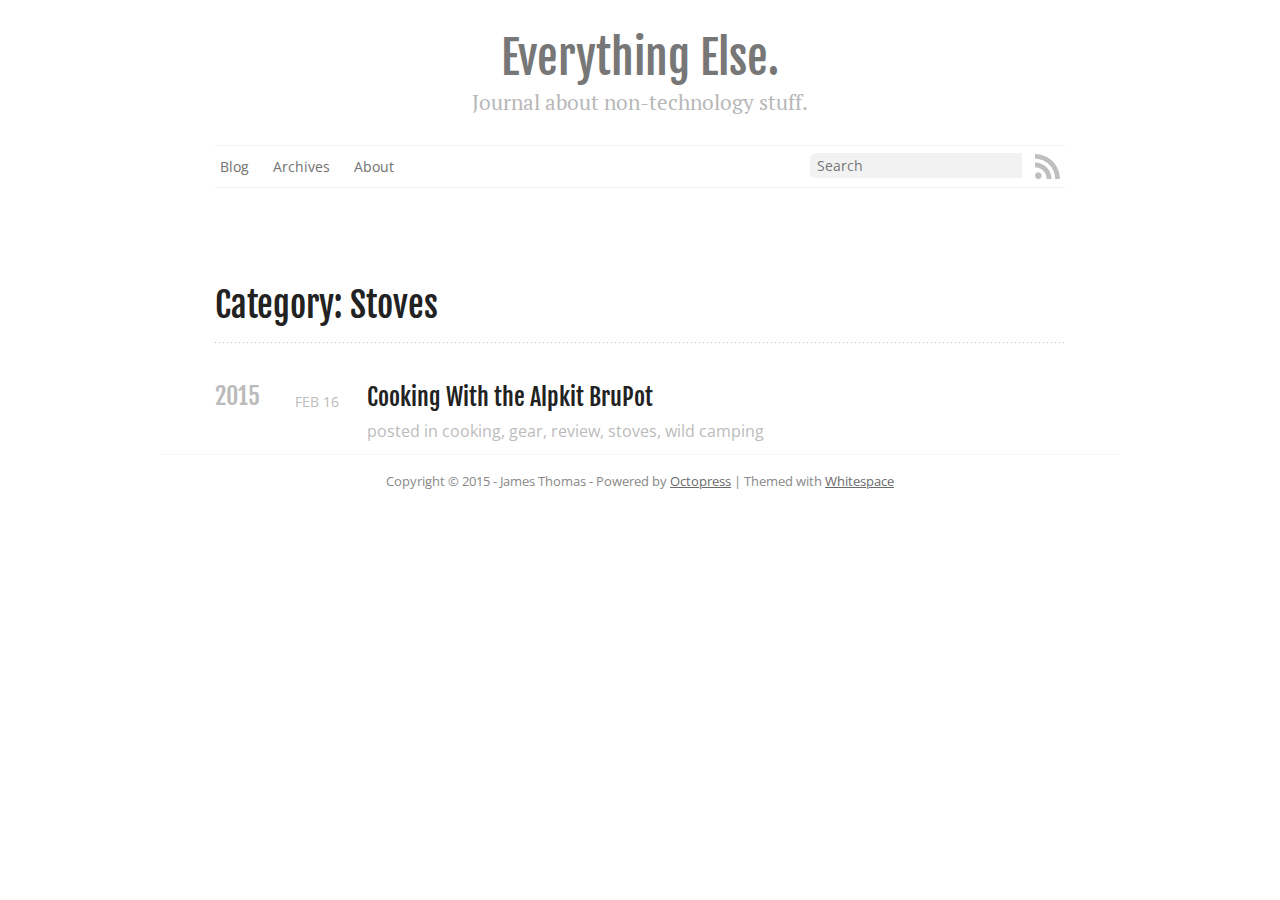
<file: blog/categories/stoves/index.html>
<!DOCTYPE html>
<!--[if IEMobile 7 ]><html class="no-js iem7"><![endif]-->
<!--[if lt IE 9]><html class="no-js lte-ie8"><![endif]-->
<!--[if (gt IE 8)|(gt IEMobile 7)|!(IEMobile)|!(IE)]><!--><html class="no-js" lang="en"><!--<![endif]-->
<head>
  <meta charset="utf-8">
  <title>Category: Stoves - Everything Else.</title>
  <meta name="author" content="James Thomas">

  
  <meta name="description" content="Category: stoves">
  

  <!-- http://t.co/dKP3o1e -->
  <meta name="HandheldFriendly" content="True">
  <meta name="MobileOptimized" content="320">
  <meta name="viewport" content="width=device-width, initial-scale=1">

  
  <link rel="canonical" href="http://blog.jamesthom.as/blog/categories/stoves">
  <link href="/favicon.png" rel="icon">
  <link href="/stylesheets/screen.css" media="screen, projection" rel="stylesheet" type="text/css">
  <link href="/atom.xml" rel="alternate" title="Everything Else." type="application/atom+xml">
  <script src="/javascripts/modernizr-2.0.js"></script>
  <script src="//ajax.googleapis.com/ajax/libs/jquery/1.9.1/jquery.min.js"></script>
  <script>!window.jQuery && document.write(unescape('%3Cscript src="/javascripts/libs/jquery.min.js"%3E%3C/script%3E'))</script>
  <script src="/javascripts/octopress.js" type="text/javascript"></script>
  <!--Fonts from Google"s Web font directory at http://google.com/webfonts -->
<link href="//fonts.googleapis.com/css?family=PT+Serif:regular,italic,bold,bolditalic" rel="stylesheet" type="text/css">
<link href="//fonts.googleapis.com/css?family=Open+Sans" rel="stylesheet" type="text/css">
<link href="//fonts.googleapis.com/css?family=Fjalla+One" rel="stylesheet" type="text/css">
<!--- MathJax Configuration -->
<script type="text/javascript" src="//cdn.mathjax.org/mathjax/latest/MathJax.js?config=TeX-AMS-MML_HTMLorMML"></script>
  

</head>

<body   class="collapse-sidebar sidebar-footer" >
  <header role="banner"><hgroup>
  <h1><a href="/">Everything Else.</a></h1>
  
    <h2>Journal about non-technology stuff.</h2>
  
</hgroup>

</header>
  <nav role="navigation"><ul class="subscribe" data-subscription="rss">
  <li><a href="/atom.xml" rel="subscribe-rss" title="subscribe via RSS"><svg version="1.1" xmlns="http://www.w3.org/2000/svg" xmlns:xlink="http://www.w3.org/1999/xlink" width="25" height="25" viewbox="0 0 100 100"><path class="social" d="M 13.310204,73.332654 C 5.967347,73.332654 0,79.322448 0,86.621428 c 0,7.338776 5.967347,13.262246 13.310204,13.262246 7.370408,0 13.328572,-5.92245 13.328572,-13.262246 0,-7.29898 -5.958164,-13.288774 -13.328572,-13.288774 z M 0.01530612,33.978572 V 53.143878 C 12.493878,53.143878 24.229592,58.02347 33.068368,66.865306 41.894898,75.685714 46.767346,87.47449 46.767346,100 h 19.25 C 66.017346,63.592858 36.4,33.979592 0.01530612,33.978572 l 0,0 z M 0.03877552,0 V 19.17449 C 44.54796,19.17551 80.77551,55.437756 80.77551,100 H 100 C 100,44.87653 55.15102,0 0.03877552,0 z"></path></svg></a></li>
  
</ul>
  
  
  
  
  
  
  
    
      <form action="https://www.google.com/search" method="get">
        <fieldset role="search">
          <input type="hidden" name="sitesearch" value="blog.jamesthom.as" />
    
          <input class="search" type="text" name="q" results="0" placeholder="Search"/>
        </fieldset>
      </form>
  
<ul class="main-navigation">
  <li><a href="/">Blog</a></li>
  <li><a href="/blog/archives">Archives</a></li>
  <li><a href="http://about.me/j_thomas">About</a></li>
</ul>

</nav>
  <div id="main">
    <div id="content">
      <div>
<article role="article">
  
  <header>
    <h1 class="entry-title">Category: Stoves</h1>
    
  </header>
  
  <div id="blog-archives" class="category">



  
  <h2>2015</h2>

<article>
  
<h1><a href="/blog/2015/02/16/cooking-with-the-alpkit-brupot/">Cooking With the Alpkit BruPot</a></h1>
<time datetime="2015-02-16T21:11:22+00:00" pubdate><span class='month'>Feb</span> <span class='day'>16</span> <span class='year'>2015</span></time>

<footer>
  <span class="categories">posted in <a class='category' href='/blog/categories/cooking/'>cooking</a>, <a class='category' href='/blog/categories/gear/'>gear</a>, <a class='category' href='/blog/categories/review/'>review</a>, <a class='category' href='/blog/categories/stoves/'>stoves</a>, <a class='category' href='/blog/categories/wild-camping/'>wild camping</a></span>
</footer>


</article>

</div>

  
</article>


</div>

<aside class="sidebar">
  
    
  
</aside>


    </div>
  </div>
  <footer role="contentinfo"><p>
  Copyright &copy; 2015 - James Thomas -
  <span class="credit">Powered by <a href="http://octopress.org">Octopress</a> | Themed with <a href="https://github.com/lucaslew/whitespace">Whitespace</a></span>
</p>

</footer>
  










  <script type="text/javascript">
    (function(){
      var twitterWidgets = document.createElement('script');
      twitterWidgets.type = 'text/javascript';
      twitterWidgets.async = true;
      twitterWidgets.src = '//platform.twitter.com/widgets.js';
      document.getElementsByTagName('head')[0].appendChild(twitterWidgets);
    })();
  </script>





</body>
</html>
</file>
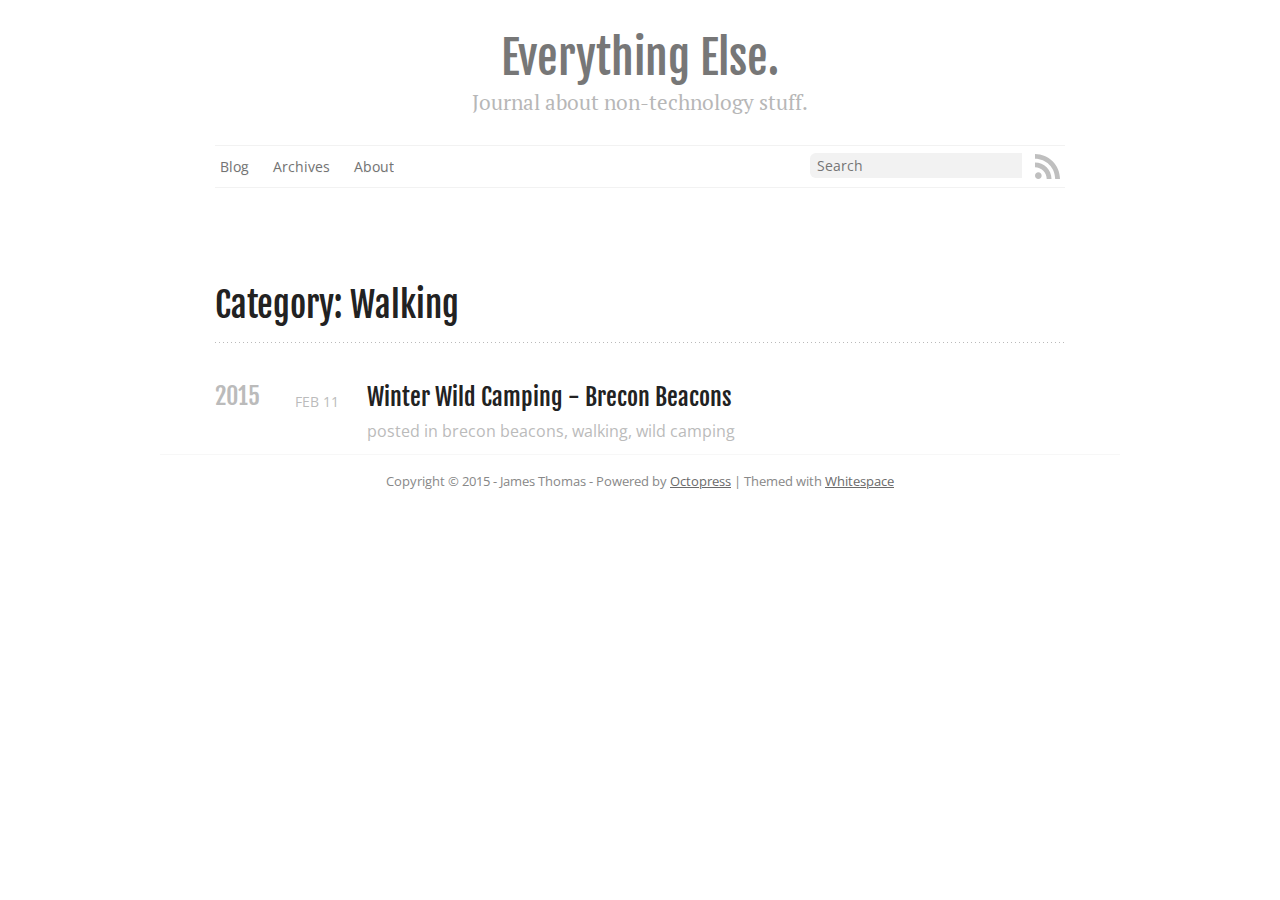
<file: blog/categories/walking/index.html>
<!DOCTYPE html>
<!--[if IEMobile 7 ]><html class="no-js iem7"><![endif]-->
<!--[if lt IE 9]><html class="no-js lte-ie8"><![endif]-->
<!--[if (gt IE 8)|(gt IEMobile 7)|!(IEMobile)|!(IE)]><!--><html class="no-js" lang="en"><!--<![endif]-->
<head>
  <meta charset="utf-8">
  <title>Category: Walking - Everything Else.</title>
  <meta name="author" content="James Thomas">

  
  <meta name="description" content="Category: walking">
  

  <!-- http://t.co/dKP3o1e -->
  <meta name="HandheldFriendly" content="True">
  <meta name="MobileOptimized" content="320">
  <meta name="viewport" content="width=device-width, initial-scale=1">

  
  <link rel="canonical" href="http://blog.jamesthom.as/blog/categories/walking">
  <link href="/favicon.png" rel="icon">
  <link href="/stylesheets/screen.css" media="screen, projection" rel="stylesheet" type="text/css">
  <link href="/atom.xml" rel="alternate" title="Everything Else." type="application/atom+xml">
  <script src="/javascripts/modernizr-2.0.js"></script>
  <script src="//ajax.googleapis.com/ajax/libs/jquery/1.9.1/jquery.min.js"></script>
  <script>!window.jQuery && document.write(unescape('%3Cscript src="/javascripts/libs/jquery.min.js"%3E%3C/script%3E'))</script>
  <script src="/javascripts/octopress.js" type="text/javascript"></script>
  <!--Fonts from Google"s Web font directory at http://google.com/webfonts -->
<link href="//fonts.googleapis.com/css?family=PT+Serif:regular,italic,bold,bolditalic" rel="stylesheet" type="text/css">
<link href="//fonts.googleapis.com/css?family=Open+Sans" rel="stylesheet" type="text/css">
<link href="//fonts.googleapis.com/css?family=Fjalla+One" rel="stylesheet" type="text/css">
<!--- MathJax Configuration -->
<script type="text/javascript" src="//cdn.mathjax.org/mathjax/latest/MathJax.js?config=TeX-AMS-MML_HTMLorMML"></script>
  

</head>

<body   class="collapse-sidebar sidebar-footer" >
  <header role="banner"><hgroup>
  <h1><a href="/">Everything Else.</a></h1>
  
    <h2>Journal about non-technology stuff.</h2>
  
</hgroup>

</header>
  <nav role="navigation"><ul class="subscribe" data-subscription="rss">
  <li><a href="/atom.xml" rel="subscribe-rss" title="subscribe via RSS"><svg version="1.1" xmlns="http://www.w3.org/2000/svg" xmlns:xlink="http://www.w3.org/1999/xlink" width="25" height="25" viewbox="0 0 100 100"><path class="social" d="M 13.310204,73.332654 C 5.967347,73.332654 0,79.322448 0,86.621428 c 0,7.338776 5.967347,13.262246 13.310204,13.262246 7.370408,0 13.328572,-5.92245 13.328572,-13.262246 0,-7.29898 -5.958164,-13.288774 -13.328572,-13.288774 z M 0.01530612,33.978572 V 53.143878 C 12.493878,53.143878 24.229592,58.02347 33.068368,66.865306 41.894898,75.685714 46.767346,87.47449 46.767346,100 h 19.25 C 66.017346,63.592858 36.4,33.979592 0.01530612,33.978572 l 0,0 z M 0.03877552,0 V 19.17449 C 44.54796,19.17551 80.77551,55.437756 80.77551,100 H 100 C 100,44.87653 55.15102,0 0.03877552,0 z"></path></svg></a></li>
  
</ul>
  
  
  
  
  
  
  
    
      <form action="https://www.google.com/search" method="get">
        <fieldset role="search">
          <input type="hidden" name="sitesearch" value="blog.jamesthom.as" />
    
          <input class="search" type="text" name="q" results="0" placeholder="Search"/>
        </fieldset>
      </form>
  
<ul class="main-navigation">
  <li><a href="/">Blog</a></li>
  <li><a href="/blog/archives">Archives</a></li>
  <li><a href="http://about.me/j_thomas">About</a></li>
</ul>

</nav>
  <div id="main">
    <div id="content">
      <div>
<article role="article">
  
  <header>
    <h1 class="entry-title">Category: Walking</h1>
    
  </header>
  
  <div id="blog-archives" class="category">



  
  <h2>2015</h2>

<article>
  
<h1><a href="/blog/2015/02/11/winter-wild-camping-brecon-beacons/">Winter Wild Camping - Brecon Beacons</a></h1>
<time datetime="2015-02-11T14:16:16+00:00" pubdate><span class='month'>Feb</span> <span class='day'>11</span> <span class='year'>2015</span></time>

<footer>
  <span class="categories">posted in <a class='category' href='/blog/categories/brecon-beacons/'>brecon beacons</a>, <a class='category' href='/blog/categories/walking/'>walking</a>, <a class='category' href='/blog/categories/wild-camping/'>wild camping</a></span>
</footer>


</article>

</div>

  
</article>


</div>

<aside class="sidebar">
  
    
  
</aside>


    </div>
  </div>
  <footer role="contentinfo"><p>
  Copyright &copy; 2015 - James Thomas -
  <span class="credit">Powered by <a href="http://octopress.org">Octopress</a> | Themed with <a href="https://github.com/lucaslew/whitespace">Whitespace</a></span>
</p>

</footer>
  










  <script type="text/javascript">
    (function(){
      var twitterWidgets = document.createElement('script');
      twitterWidgets.type = 'text/javascript';
      twitterWidgets.async = true;
      twitterWidgets.src = '//platform.twitter.com/widgets.js';
      document.getElementsByTagName('head')[0].appendChild(twitterWidgets);
    })();
  </script>





</body>
</html>
</file>
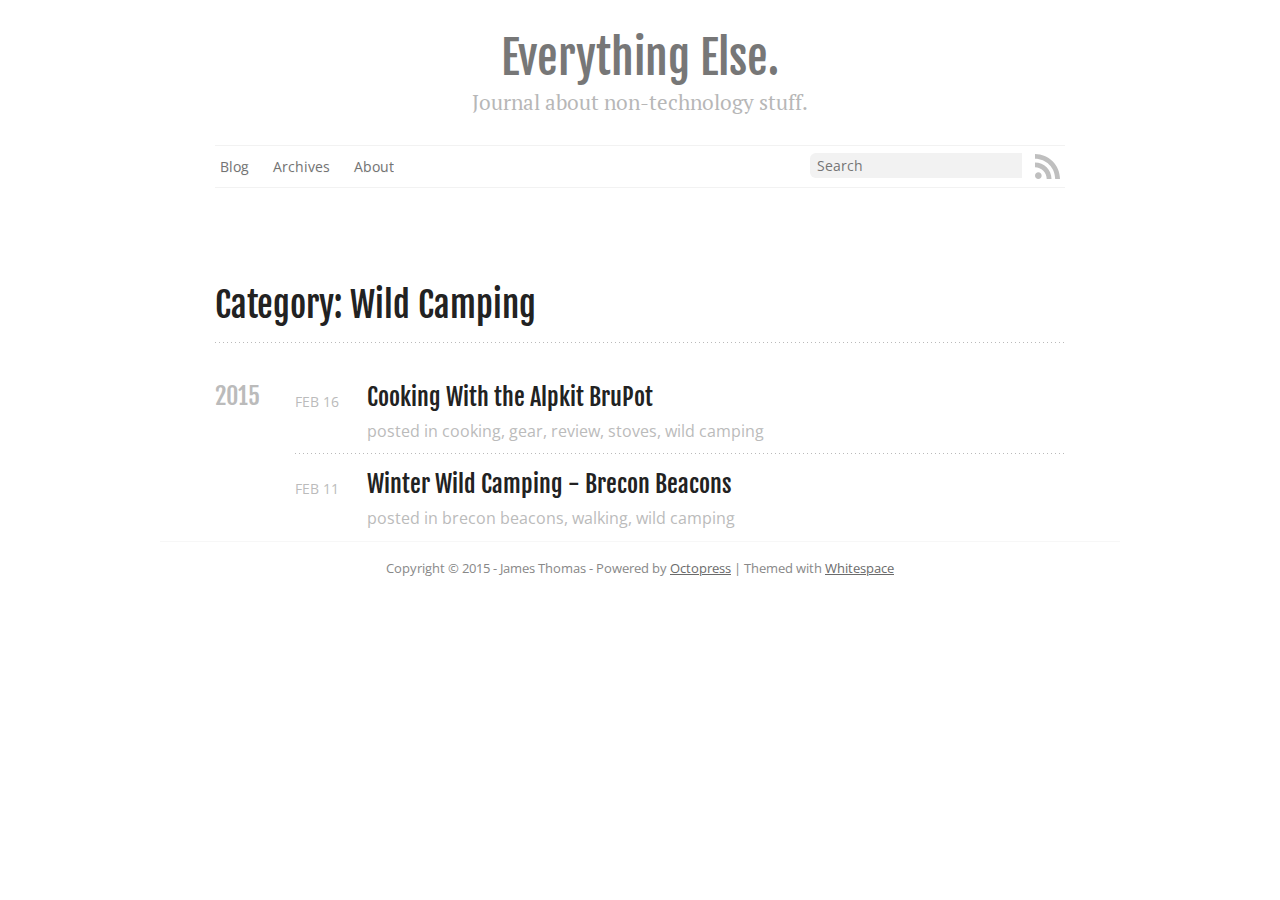
<file: blog/categories/wild-camping/index.html>
<!DOCTYPE html>
<!--[if IEMobile 7 ]><html class="no-js iem7"><![endif]-->
<!--[if lt IE 9]><html class="no-js lte-ie8"><![endif]-->
<!--[if (gt IE 8)|(gt IEMobile 7)|!(IEMobile)|!(IE)]><!--><html class="no-js" lang="en"><!--<![endif]-->
<head>
  <meta charset="utf-8">
  <title>Category: Wild Camping - Everything Else.</title>
  <meta name="author" content="James Thomas">

  
  <meta name="description" content="Category: wild camping">
  

  <!-- http://t.co/dKP3o1e -->
  <meta name="HandheldFriendly" content="True">
  <meta name="MobileOptimized" content="320">
  <meta name="viewport" content="width=device-width, initial-scale=1">

  
  <link rel="canonical" href="http://blog.jamesthom.as/blog/categories/wild-camping">
  <link href="/favicon.png" rel="icon">
  <link href="/stylesheets/screen.css" media="screen, projection" rel="stylesheet" type="text/css">
  <link href="/atom.xml" rel="alternate" title="Everything Else." type="application/atom+xml">
  <script src="/javascripts/modernizr-2.0.js"></script>
  <script src="//ajax.googleapis.com/ajax/libs/jquery/1.9.1/jquery.min.js"></script>
  <script>!window.jQuery && document.write(unescape('%3Cscript src="/javascripts/libs/jquery.min.js"%3E%3C/script%3E'))</script>
  <script src="/javascripts/octopress.js" type="text/javascript"></script>
  <!--Fonts from Google"s Web font directory at http://google.com/webfonts -->
<link href="//fonts.googleapis.com/css?family=PT+Serif:regular,italic,bold,bolditalic" rel="stylesheet" type="text/css">
<link href="//fonts.googleapis.com/css?family=Open+Sans" rel="stylesheet" type="text/css">
<link href="//fonts.googleapis.com/css?family=Fjalla+One" rel="stylesheet" type="text/css">
<!--- MathJax Configuration -->
<script type="text/javascript" src="//cdn.mathjax.org/mathjax/latest/MathJax.js?config=TeX-AMS-MML_HTMLorMML"></script>
  

</head>

<body   class="collapse-sidebar sidebar-footer" >
  <header role="banner"><hgroup>
  <h1><a href="/">Everything Else.</a></h1>
  
    <h2>Journal about non-technology stuff.</h2>
  
</hgroup>

</header>
  <nav role="navigation"><ul class="subscribe" data-subscription="rss">
  <li><a href="/atom.xml" rel="subscribe-rss" title="subscribe via RSS"><svg version="1.1" xmlns="http://www.w3.org/2000/svg" xmlns:xlink="http://www.w3.org/1999/xlink" width="25" height="25" viewbox="0 0 100 100"><path class="social" d="M 13.310204,73.332654 C 5.967347,73.332654 0,79.322448 0,86.621428 c 0,7.338776 5.967347,13.262246 13.310204,13.262246 7.370408,0 13.328572,-5.92245 13.328572,-13.262246 0,-7.29898 -5.958164,-13.288774 -13.328572,-13.288774 z M 0.01530612,33.978572 V 53.143878 C 12.493878,53.143878 24.229592,58.02347 33.068368,66.865306 41.894898,75.685714 46.767346,87.47449 46.767346,100 h 19.25 C 66.017346,63.592858 36.4,33.979592 0.01530612,33.978572 l 0,0 z M 0.03877552,0 V 19.17449 C 44.54796,19.17551 80.77551,55.437756 80.77551,100 H 100 C 100,44.87653 55.15102,0 0.03877552,0 z"></path></svg></a></li>
  
</ul>
  
  
  
  
  
  
  
    
      <form action="https://www.google.com/search" method="get">
        <fieldset role="search">
          <input type="hidden" name="sitesearch" value="blog.jamesthom.as" />
    
          <input class="search" type="text" name="q" results="0" placeholder="Search"/>
        </fieldset>
      </form>
  
<ul class="main-navigation">
  <li><a href="/">Blog</a></li>
  <li><a href="/blog/archives">Archives</a></li>
  <li><a href="http://about.me/j_thomas">About</a></li>
</ul>

</nav>
  <div id="main">
    <div id="content">
      <div>
<article role="article">
  
  <header>
    <h1 class="entry-title">Category: Wild Camping</h1>
    
  </header>
  
  <div id="blog-archives" class="category">



  
  <h2>2015</h2>

<article>
  
<h1><a href="/blog/2015/02/16/cooking-with-the-alpkit-brupot/">Cooking With the Alpkit BruPot</a></h1>
<time datetime="2015-02-16T21:11:22+00:00" pubdate><span class='month'>Feb</span> <span class='day'>16</span> <span class='year'>2015</span></time>

<footer>
  <span class="categories">posted in <a class='category' href='/blog/categories/cooking/'>cooking</a>, <a class='category' href='/blog/categories/gear/'>gear</a>, <a class='category' href='/blog/categories/review/'>review</a>, <a class='category' href='/blog/categories/stoves/'>stoves</a>, <a class='category' href='/blog/categories/wild-camping/'>wild camping</a></span>
</footer>


</article>



<article>
  
<h1><a href="/blog/2015/02/11/winter-wild-camping-brecon-beacons/">Winter Wild Camping - Brecon Beacons</a></h1>
<time datetime="2015-02-11T14:16:16+00:00" pubdate><span class='month'>Feb</span> <span class='day'>11</span> <span class='year'>2015</span></time>

<footer>
  <span class="categories">posted in <a class='category' href='/blog/categories/brecon-beacons/'>brecon beacons</a>, <a class='category' href='/blog/categories/walking/'>walking</a>, <a class='category' href='/blog/categories/wild-camping/'>wild camping</a></span>
</footer>


</article>

</div>

  
</article>


</div>

<aside class="sidebar">
  
    
  
</aside>


    </div>
  </div>
  <footer role="contentinfo"><p>
  Copyright &copy; 2015 - James Thomas -
  <span class="credit">Powered by <a href="http://octopress.org">Octopress</a> | Themed with <a href="https://github.com/lucaslew/whitespace">Whitespace</a></span>
</p>

</footer>
  










  <script type="text/javascript">
    (function(){
      var twitterWidgets = document.createElement('script');
      twitterWidgets.type = 'text/javascript';
      twitterWidgets.async = true;
      twitterWidgets.src = '//platform.twitter.com/widgets.js';
      document.getElementsByTagName('head')[0].appendChild(twitterWidgets);
    })();
  </script>





</body>
</html>
</file>
<file: stylesheets/screen.css>
html,body,div,span,applet,object,iframe,h1,h2,h3,h4,h5,h6,p,blockquote,pre,a,abbr,acronym,address,big,cite,code,del,dfn,em,img,ins,kbd,q,s,samp,small,strike,strong,sub,sup,tt,var,b,u,i,center,dl,dt,dd,ol,ul,li,fieldset,form,label,legend,table,caption,tbody,tfoot,thead,tr,th,td,article,aside,canvas,details,embed,figure,figcaption,footer,header,hgroup,menu,nav,output,ruby,section,summary,time,mark,audio,video{margin:0;padding:0;border:0;font:inherit;font-size:100%;vertical-align:baseline}html{line-height:1}ol,ul{list-style:none}table{border-collapse:collapse;border-spacing:0}caption,th,td{text-align:left;font-weight:normal;vertical-align:middle}q,blockquote{quotes:none}q:before,q:after,blockquote:before,blockquote:after{content:"";content:none}a img{border:none}article,aside,details,figcaption,figure,footer,header,hgroup,main,menu,nav,section,summary{display:block}article,aside,details,figcaption,figure,footer,header,hgroup,main,menu,nav,section,summary{display:block}a{color:#195ea2}a:visited{color:#275480}a:focus{color:#0278ec}a:hover{color:#0278ec}a:active{color:#0151a0}aside.sidebar a{color:#195ea2}aside.sidebar a:focus{color:#0278ec}aside.sidebar a:hover{color:#0278ec}aside.sidebar a:active{color:#0151a0}a{-moz-transition:color 0.3s;-o-transition:color 0.3s;-webkit-transition:color 0.3s;transition:color 0.3s}html{background:#fff;overflow-y:scroll}body>div{background:#fff;border-bottom:0}body>div>div{background:#fff;border-right:0}.heading,body>header h1,h1,h2,h3,h4,h5,h6{font-family:"Fjalla One","Georgia","Helvetica Neue",Arial,NanumBarunGothic,"Apple SD Gothic Neo",AppleGothic,"Malgun Gothic",DotumChe,sans-serif}.sans,body,body>header h2,article header p.meta,article>footer,#content .blog-index footer,html .gist .gist-file .gist-meta,#blog-archives a.category,#blog-archives time,body>footer{font-family:"Open Sans","Helvetica Neue",Arial,NanumBarunGothic,"Apple SD Gothic Neo",AppleGothic,"Malgun Gothic",DotumChe,sans-serif}.serif,#content .blog-index a[rel=full-article]{font-family:"PT Serif",Georgia,Times,"Times New Roman",serif}.mono,pre,code,tt,p code,li code{font-family:Menlo,Monaco,"Andale Mono","lucida console","Courier New",DotumChe,monospace}body>header h1{font-size:2.2em;font-family:"Fjalla One","Georgia","Helvetica Neue",Arial,NanumBarunGothic,"Apple SD Gothic Neo",AppleGothic,"Malgun Gothic",DotumChe,sans-serif;font-weight:normal;line-height:1.2em;margin-bottom:0.6667em}body>header h2{font-family:"PT Serif",Georgia,Times,"Times New Roman",serif}body{line-height:1.5em;color:#222;font-size:1em}h1{font-size:2.2em;line-height:1.2em}h1,h2,h3,h4,h5,h6{text-rendering:optimizelegibility;margin-bottom:1em;font-weight:bold}h2,section h1{font-size:1.5em;font-weight:bold}h3,section h2,section section h1{font-size:1.3em;color:#848484;font-weight:bold}h4,section h3,section section h2,section section section h1{font-size:1em;color:#848484}h5,section h4,section section h3{font-size:.9em;color:#848484}h6,section h5,section section h4,section section section h3{font-size:.8em;color:#848484}p,article blockquote,ul,ol{margin-bottom:1.5em}ul{list-style-type:disc}ul ul{list-style-type:circle;margin-bottom:0px}ul ul ul{list-style-type:square;margin-bottom:0px}ol{list-style-type:decimal}ol ol{list-style-type:lower-alpha;margin-bottom:0px}ol ol ol{list-style-type:lower-roman;margin-bottom:0px}ul,ul ul,ul ol,ol,ol ul,ol ol{margin-left:2em}ul ul,ul ol,ol ul,ol ol{margin-bottom:0em}strong{font-weight:bold}em{font-style:italic}sup,sub{font-size:0.8em;position:relative;display:inline-block}sup{top:-.5em}sub{bottom:-.5em}q{font-style:italic}q:before{content:"\201C"}q:after{content:"\201D"}em,dfn{font-style:italic}strong,dfn{font-weight:bold}del,s{text-decoration:line-through}abbr,acronym{border-bottom:1px dotted;cursor:help}sub,sup{line-height:0}hr{margin-bottom:0.2em}small{font-size:.8em}big{font-size:1.2em}article blockquote{font-style:italic;position:relative;font-size:1.2em;line-height:1.5em;padding-left:1em;border-left:4px solid rgba(187,187,187,0.5)}article blockquote cite{font-style:italic}article blockquote cite a{color:#bbb !important;word-wrap:break-word}article blockquote cite:before{content:'\2014';padding-right:.3em;padding-left:.3em;color:#bbb}@media only screen and (min-width: 992px){article blockquote{padding-left:1.5em;border-left-width:4px}}.pullquote-right:before,.pullquote-left:before{padding:0;border:none;content:attr(data-pullquote);float:right;width:45%;margin:.5em 0 1em 1.5em;position:relative;top:7px;font-size:1.4em;line-height:1.45em}.pullquote-left:before{float:left;margin:.5em 1.5em 1em 0}.force-wrap,article a{white-space:-moz-pre-wrap;white-space:-pre-wrap;white-space:-o-pre-wrap;white-space:pre-wrap;word-wrap:break-word}.group,body>header,body>nav,body>footer,body #content>article,body #content>div>article,body #content>div>section,body div.pagination,aside.sidebar,#main,#content,.sidebar{*zoom:1}.group:after,body>header:after,body>nav:after,body>footer:after,body #content>article:after,body #content>div>article:after,body #content>div>section:after,body div.pagination:after,#main:after,#content:after,.sidebar:after{content:"";display:table;clear:both}body{-webkit-text-size-adjust:none;max-width:960px;position:relative;margin:0 auto}body>header,body>nav,body>footer,body #content>article,body #content>div>article,body #content>div>section{margin-left:18px;margin-right:18px}@media only screen and (min-width: 480px){body>header,body>nav,body>footer,body #content>article,body #content>div>article,body #content>div>section{margin-left:25px;margin-right:25px}}@media only screen and (min-width: 768px){body>header,body>nav,body>footer,body #content>article,body #content>div>article,body #content>div>section{margin-left:35px;margin-right:35px}}@media only screen and (min-width: 992px){body>header,body>nav,body>footer,body #content>article,body #content>div>article,body #content>div>section{margin-left:55px;margin-right:55px}}body div.pagination{margin-left:18px;margin-right:18px}@media only screen and (min-width: 480px){body div.pagination{margin-left:25px;margin-right:25px}}@media only screen and (min-width: 768px){body div.pagination{margin-left:35px;margin-right:35px}}@media only screen and (min-width: 992px){body div.pagination{margin-left:55px;margin-right:55px}}body>header{text-align:center;font-size:1em;padding-top:1.5em;padding-bottom:1.5em}#content{overflow:hidden}#content>div,#content>article{width:100%}aside.sidebar{float:none;padding:0 18px 1px;border-top:1px solid #ededed}.flex-content,article img,article video,article .flash-video{max-width:100%;height:auto}.basic-alignment.left,article img.left,article video.left,article .left.flash-video{float:left;margin-right:1.5em}.basic-alignment.right,article img.right,article video.right,article .right.flash-video{float:right;margin-left:1.5em}.basic-alignment.center,article img.center,article video.center,article .center.flash-video{display:block;margin:0 auto 1.5em}.basic-alignment.left,article img.left,article video.left,article .left.flash-video,.basic-alignment.right,article img.right,article video.right,article .right.flash-video{margin-bottom:.8em}.toggle-sidebar,.no-sidebar .toggle-sidebar{display:none}@media only screen and (min-width: 750px){body.sidebar-footer aside.sidebar{float:none;width:auto;clear:left;margin:0;padding:0 35px 1px;background-color:#fff;border-top:1px solid #f7f7f7}body.sidebar-footer aside.sidebar section.odd,body.sidebar-footer aside.sidebar section.even{float:left;width:48%}body.sidebar-footer aside.sidebar section.odd{margin-left:0}body.sidebar-footer aside.sidebar section.even{margin-left:4%}body.sidebar-footer aside.sidebar.thirds section{width:30%;margin-left:5%}body.sidebar-footer aside.sidebar.thirds section.first{margin-left:0;clear:both}}body.sidebar-footer #content{margin-right:0px}body.sidebar-footer .toggle-sidebar{display:none}@media only screen and (min-width: 550px){body>header{font-size:1em}}@media only screen and (min-width: 750px){aside.sidebar{float:none;width:auto;clear:left;margin:0;padding:0 35px 1px;background-color:#fff;border-top:1px solid #f7f7f7}aside.sidebar section.odd,aside.sidebar section.even{float:left;width:48%}aside.sidebar section.odd{margin-left:0}aside.sidebar section.even{margin-left:4%}aside.sidebar.thirds section{width:30%;margin-left:5%}aside.sidebar.thirds section.first{margin-left:0;clear:both}}@media only screen and (min-width: 768px){body{-webkit-text-size-adjust:auto}body>header{font-size:1.2em}#main{padding:0;margin:0 auto}#content{overflow:visible;margin-right:240px;position:relative}.no-sidebar #content{margin-right:0;border-right:0}.collapse-sidebar #content{margin-right:20px}#content>div,#content>article{text-align:justify;float:left}#content article{padding-top:3.3em}aside.sidebar{width:210px;padding:0 15px 15px;background:none;clear:none;float:left;margin:0 -100% 0 0}aside.sidebar section{width:auto;margin-left:0}aside.sidebar section.odd,aside.sidebar section.even{float:none;width:auto;margin-left:0}.collapse-sidebar aside.sidebar{float:none;width:auto;clear:left;margin:0;padding:0 35px 1px;background-color:#fff;border-top:1px solid #f7f7f7}.collapse-sidebar aside.sidebar section.odd,.collapse-sidebar aside.sidebar section.even{float:left;width:48%}.collapse-sidebar aside.sidebar section.odd{margin-left:0}.collapse-sidebar aside.sidebar section.even{margin-left:4%}.collapse-sidebar aside.sidebar.thirds section{width:30%;margin-left:5%}.collapse-sidebar aside.sidebar.thirds section.first{margin-left:0;clear:both}}@media only screen and (min-width: 992px){body>header{font-size:1.3em}#content{margin-right:300px}#content article{padding-top:4em}aside.sidebar{width:260px;padding:1.2em 20px 20px}.collapse-sidebar aside.sidebar{padding-left:55px;padding-right:55px}}body>header{background:#fff}body>header h1{display:inline-block;margin:0}body>header h1 a,body>header h1 a:visited,body>header h1 a:hover{color:#777;text-decoration:none}body>header h2{margin:.2em 0 0;font-size:1em;color:#b7b7b7;font-weight:normal}body>nav{position:relative;background-color:#fff;border-top:1px solid #f2f2f2;border-bottom:1px solid #f2f2f2;padding-top:.35em;padding-bottom:.35em;padding-left:5px;padding-right:5px}body>nav form{padding-top:.05em;-moz-background-clip:padding;-o-background-clip:padding-box;-webkit-background-clip:padding;background-clip:padding-box}body>nav form .search{font-size:.85em;font-family:"Open Sans","Helvetica Neue",Arial,NanumBarunGothic,"Apple SD Gothic Neo",AppleGothic,"Malgun Gothic",DotumChe,sans-serif;line-height:1.1em;width:95%;-moz-border-radius:0.5em;-webkit-border-radius:0.5em;border-radius:0.5em;-moz-background-clip:padding;-o-background-clip:padding-box;-webkit-background-clip:padding;background-clip:padding-box;-moz-box-shadow:#fff 0 1px;-webkit-box-shadow:#fff 0 1px;box-shadow:#fff 0 1px;border:1px solid #e6e6e6;background-color:#f2f2f2;border-radius:0.4em 0em 0em 0.4em;box-shadow:none;border:0px;padding-top:0.3em;padding-bottom:0.3em;padding-left:0.5em;padding-right:0.5em}body>nav form .search:focus{border-color:#0278ec;-moz-box-shadow:#0278ec 0 0 4px,#0278ec 0 0 3px inset;-webkit-box-shadow:#0278ec 0 0 4px,#0278ec 0 0 3px inset;box-shadow:#0278ec 0 0 4px,#0278ec 0 0 3px inset;background-color:#fff;outline:none}body>nav fieldset[role=search]{float:right;width:48%}body>nav fieldset.mobile-nav{float:left;width:48%}body>nav fieldset.mobile-nav select{width:100%;font-size:.8em;border:1px solid #888}body>nav ul{display:none}@media only screen and (min-width: 550px){body>nav{font-size:0.95em}body>nav ul{margin:0;padding:0;border:0;overflow:hidden;*zoom:1;float:left;display:block;padding-top:.1em}body>nav ul li{list-style-image:none;list-style-type:none;margin-left:0;white-space:nowrap;float:left;padding-left:0;padding-right:0}body>nav ul li:first-child{padding-left:0}body>nav ul li:last-child{padding-right:0}body>nav ul li.last{padding-right:0}body>nav ul.subscription{margin-left:.8em;float:right}body>nav ul.subscription li:last-child a{padding-right:0}body>nav ul.subscribe{margin-top:-.2em;margin-bottom:-.27em;margin-left:.8em;float:right}body>nav ul.subscribe li:last-child a{padding-right:0}body>nav ul li{margin:0}body>nav a{color:#737373;font-family:"Open Sans","Helvetica Neue",Arial,NanumBarunGothic,"Apple SD Gothic Neo",AppleGothic,"Malgun Gothic",DotumChe,sans-serif;text-shadow:#f7f7f7 0 1px;float:left;text-decoration:none;font-size:.9em;padding:.3em 0 .1em;line-height:1.5em}body>nav a:visited{color:#737373}body>nav a:hover{color:#1a1a1a}body>nav li+li{border-left:0;margin-left:.8em}body>nav li+li a{padding-left:.8em;border-left:1px solid #fff}body>nav form{float:right;text-align:left;padding-left:.8em;width:175px}body>nav form .search{width:93%;font-size:.95em;line-height:1.2em}body>nav ul[data-subscription$=email]+form{width:97px}body>nav ul[data-subscription$=email]+form .search{width:91%}body>nav fieldset.mobile-nav{display:none}body>nav fieldset[role=search]{width:99%}}@media only screen and (min-width: 992px){body>nav form{width:215px}body>nav ul[data-subscription$=email]+form{width:147px}}.no-placeholder body>nav .search{text-indent:1.3em}@media only screen and (min-width: 550px){.maskImage body>nav ul[data-subscription$=email]+form{width:123px}}@media only screen and (min-width: 992px){.maskImage body>nav ul[data-subscription$=email]+form{width:173px}}.maskImage ul.subscription{position:relative;top:.2em}.maskImage ul.subscription li,.maskImage ul.subscription a{border:0;padding:0}.maskImage a[rel=subscribe-bitbucket]{position:relative;top:0px;text-indent:-999999em;border:0;padding:0}.maskImage a[rel=subscribe-bitbucket],.maskImage a[rel=subscribe-bitbucket]:after{-webkit-mask-image:url('/images/bitbucket_22_gray.png?1422485273');-moz-mask-image:url('/images/bitbucket_22_gray.png?1422485273');-ms-mask-image:url('/images/bitbucket_22_gray.png?1422485273');-o-mask-image:url('/images/bitbucket_22_gray.png?1422485273');mask-image:url('/images/bitbucket_22_gray.png?1422485273');-webkit-mask-repeat:no-repeat;-moz-mask-repeat:no-repeat;-ms-mask-repeat:no-repeat;-o-mask-repeat:no-repeat;mask-repeat:no-repeat;-webkit-mask-size:100% 100%;-moz-mask-size:100% 100%;-ms-mask-size:100% 100%;-o-mask-size:100% 100%;mask-size:100% 100%;width:22px;height:22px}@media (min--moz-device-pixel-ratio: 1.3), (-o-min-device-pixel-ratio: 2.6 / 2), (-webkit-min-device-pixel-ratio: 1.3), (min-device-pixel-ratio: 1.3), (min-resolution: 1.3dppx){.maskImage a[rel=subscribe-bitbucket],.maskImage a[rel=subscribe-bitbucket]:after{width:22px;height:22px}}.maskImage a[rel=subscribe-bitbucket]:after{content:"";position:absolute;top:0;left:0;background-color:#999}.maskImage a[rel=subscribe-bitbucket]:hover:after{background-color:#a6a6a6}.maskImage a[rel=subscribe-pinboard]{position:relative;top:0px;text-indent:-999999em;border:0;padding:0}.maskImage a[rel=subscribe-pinboard],.maskImage a[rel=subscribe-pinboard]:after{-webkit-mask-image:url('/images/pinboard_22_gray.png?1422485273');-moz-mask-image:url('/images/pinboard_22_gray.png?1422485273');-ms-mask-image:url('/images/pinboard_22_gray.png?1422485273');-o-mask-image:url('/images/pinboard_22_gray.png?1422485273');mask-image:url('/images/pinboard_22_gray.png?1422485273');-webkit-mask-repeat:no-repeat;-moz-mask-repeat:no-repeat;-ms-mask-repeat:no-repeat;-o-mask-repeat:no-repeat;mask-repeat:no-repeat;-webkit-mask-size:100% 100%;-moz-mask-size:100% 100%;-ms-mask-size:100% 100%;-o-mask-size:100% 100%;mask-size:100% 100%;width:22px;height:22px}@media (min--moz-device-pixel-ratio: 1.3), (-o-min-device-pixel-ratio: 2.6 / 2), (-webkit-min-device-pixel-ratio: 1.3), (min-device-pixel-ratio: 1.3), (min-resolution: 1.3dppx){.maskImage a[rel=subscribe-pinboard],.maskImage a[rel=subscribe-pinboard]:after{width:22px;height:22px}}.maskImage a[rel=subscribe-pinboard]:after{content:"";position:absolute;top:0;left:0;background-color:#999}.maskImage a[rel=subscribe-pinboard]:hover:after{background-color:#a6a6a6}.maskImage a[rel=subscribe-email]{position:relative;top:1px;text-indent:-999999em;background-color:#fff;border:0;padding:0}.maskImage a[rel=subscribe-email],.maskImage a[rel=subscribe-email]:after{-webkit-mask-image:url('/images/email.png?1422485273');-moz-mask-image:url('/images/email.png?1422485273');-ms-mask-image:url('/images/email.png?1422485273');-o-mask-image:url('/images/email.png?1422485273');mask-image:url('/images/email.png?1422485273');-webkit-mask-repeat:no-repeat;-moz-mask-repeat:no-repeat;-ms-mask-repeat:no-repeat;-o-mask-repeat:no-repeat;mask-repeat:no-repeat;-webkit-mask-size:100% 100%;-moz-mask-size:100% 100%;-ms-mask-size:100% 100%;-o-mask-size:100% 100%;mask-size:100% 100%;width:28px;height:22px}.maskImage a[rel=subscribe-email]:after{content:"";position:absolute;top:-1px;left:0;background-color:#999}.maskImage a[rel=subscribe-email]:hover:after{background-color:#a6a6a6}svg .social{fill:#bfbfbf;transition:.3s}svg:hover .social{fill:#e0e0e0}article{padding-top:2.3em}article a,article a:visited,article a:active,article a:hover{text-decoration:none}article header{position:relative;padding-top:2em;padding-bottom:1em;padding-left:0;padding-right:0;margin-bottom:1em;background:url('[data-uri]') bottom left repeat-x}article header h1{margin:0;font-weight:400}article header h1 a{text-decoration:none;color:#222}article header h1 a:visited{color:#222}article header p{font-size:.9em;color:#bbb;margin:0}article header p.meta{text-transform:uppercase;position:absolute;top:0}@media only screen and (min-width: 768px){article header{margin-bottom:1.5em;padding-bottom:1em;background:url('[data-uri]') bottom left repeat-x}}article h2{padding-top:0.8em;background:url('[data-uri]') top left repeat-x}.entry-content article h2:first-child,article header+h2{padding-top:0}article h2:first-child,article header+h2{background:none}article .feature{padding-top:.5em;margin-bottom:1em;padding-bottom:1em;background:url('[data-uri]') bottom left repeat-x;font-size:2.0em;font-style:italic;line-height:1.3em}article img,article video,article .flash-video{-moz-border-radius:0.3em;-webkit-border-radius:0.3em;border-radius:0.3em;-moz-box-shadow:rgba(0,0,0,0.15) 0 1px 4px;-webkit-box-shadow:rgba(0,0,0,0.15) 0 1px 4px;box-shadow:rgba(0,0,0,0.15) 0 1px 4px;-moz-box-sizing:border-box;-webkit-box-sizing:border-box;box-sizing:border-box;border:#fff 0.5em solid}article video,article .flash-video{margin:0 auto 1.5em}article video{display:block;width:100%}article .flash-video>div{position:relative;display:block;padding-bottom:56.25%;padding-top:1px;height:0;overflow:hidden}article .flash-video>div iframe,article .flash-video>div object,article .flash-video>div embed{position:absolute;top:0;left:0;width:100%;height:100%}article>footer{padding-bottom:2.5em;margin-top:2em}article>footer p.meta{margin-bottom:.8em;font-size:.85em;clear:both;overflow:hidden}.blog-index article+article{background:url('[data-uri]') top left repeat-x}#content .blog-index{padding-top:0;padding-bottom:0}#content .blog-index article header{background:none;padding-bottom:0}#content .blog-index article h1{font-size:2.2em}#content .blog-index article h1 a{color:inherit}#content .blog-index article h1 a:hover{color:#0278ec}#content .blog-index a[rel=full-article]{background:#ebebeb;display:inline-block;padding:.4em .8em;margin-right:.5em;text-decoration:none;color:#6e6e6e;-moz-transition:background-color 0.5s;-o-transition:background-color 0.5s;-webkit-transition:background-color 0.5s;transition:background-color 0.5s}#content .blog-index a[rel=full-article]:hover{background:#0278ec;text-shadow:none;color:#f8f8f8}#content .blog-index footer{margin-top:1em}.separator,article>footer .byline+time:before,article>footer time+time:before,article>footer .comments:before,article>footer .byline ~ .categories:before{content:"\2022 ";padding:0 .4em 0 .2em;display:inline-block}#content div.pagination{text-align:center;font-size:.95em;position:relative;background:none repeat scroll 0 0 transparent;margin-top:4em;margin-bottom:0;padding-top:1.5em;padding-bottom:1.5em;border-top:dotted 1px #D1D1D1;border-bottom:dotted 1px #D1D1D1}#content div.pagination a{text-decoration:none;color:#bbb}#content div.pagination a.prev{position:absolute;left:0}#content div.pagination a.next{position:absolute;right:0}#content div.pagination a:hover{color:#0278ec}#content div.pagination a[href*=archive]:before,#content div.pagination a[href*=archive]:after{content:'\2014';padding:0 .3em}p.meta+.sharing{padding-top:1em;padding-left:0;background:url('[data-uri]') top left repeat-x}#fb-root{display:none}.fb-like.fb_iframe_widget span{vertical-align:baseline !important}.highlight,html .gist .gist-file .gist-syntax .gist-highlight{border:1px solid #ebebeb !important}.highlight table td.code,.highlight td.line-data,html .gist .gist-file .gist-syntax .gist-highlight table td.code,html .gist .gist-file .gist-syntax .gist-highlight td.line-data{width:100%}.highlight .line-numbers,html .gist .gist-file .gist-syntax .highlight .line_numbers{text-align:right;font-size:13px;line-height:1.45em;background:#f6f6f6 !important;border-right:1px solid #f3f3f3 !important;-moz-box-shadow:#f8f8f8 -1px 0 inset;-webkit-box-shadow:#f8f8f8 -1px 0 inset;box-shadow:#f8f8f8 -1px 0 inset;text-shadow:#fdfdfd 0 -1px;padding:.8em !important;-moz-border-radius:0;-webkit-border-radius:0;border-radius:0}.highlight .line-numbers span,html .gist .gist-file .gist-syntax .highlight .line_numbers span{color:#93a1a1 !important}figure.code,.gist-file,pre{-moz-box-shadow:rgba(0,0,0,0.06) 0 0 10px;-webkit-box-shadow:rgba(0,0,0,0.06) 0 0 10px;box-shadow:rgba(0,0,0,0.06) 0 0 10px}figure.code .highlight pre,.gist-file .highlight pre,pre .highlight pre{-moz-box-shadow:none;-webkit-box-shadow:none;box-shadow:none}html .gist .gist-file{margin-bottom:1.8em;position:relative;border:none;padding-top:26px !important}html .gist .gist-file .highlight{margin-bottom:0}html .gist .gist-file .gist-syntax{border-bottom:0 !important;background:none !important}html .gist .gist-file .gist-syntax .gist-highlight{background:#f3f3f3 !important}html .gist .gist-file .gist-syntax .highlight pre{font-size:13px;padding:0}html .gist .gist-file .gist-meta{padding:.6em 0.8em;border:1px solid #fdfdfd !important;color:#93a1a1;font-size:.7em !important;background:#f8f8f8;border:1px solid #ebebeb !important;border-top:1px solid #f8f8f8 !important;line-height:1.5em}html .gist .gist-file .gist-meta a{color:#717878 !important;text-decoration:none}html .gist .gist-file .gist-meta a:hover,html .gist .gist-file .gist-meta a:focus{text-decoration:underline}html .gist .gist-file .gist-meta a:hover{color:#4f4f4f !important}html .gist .gist-file .gist-meta a[href*='#file']{position:absolute;top:0;left:0;right:0;color:#474747 !important}html .gist .gist-file .gist-meta a[href*='#file']:hover{color:#195ea2 !important}html .gist .gist-file .gist-meta a[href*=raw]{top:.4em}pre{background:#f3f3f3;-moz-border-radius:0.4em;-webkit-border-radius:0.4em;border-radius:0.4em;border:1px solid #ebebeb;line-height:1.45em;font-size:13px;margin-bottom:2.1em;padding:.8em 1em;color:#4f4f4f;overflow:auto}h3.filename+pre{-moz-border-radius-topleft:0px;-webkit-border-top-left-radius:0px;border-top-left-radius:0px;-moz-border-radius-topright:0px;-webkit-border-top-right-radius:0px;border-top-right-radius:0px}p code,li code{display:inline;word-wrap:break-word;background:#fff;font-size:.8em;line-height:1.5em;color:#555;border:1px solid #ddd;-moz-border-radius:0.4em;-webkit-border-radius:0.4em;border-radius:0.4em;padding:0 .3em;margin:-1px 0}p pre code,li pre code{font-size:1em !important;background:none;border:none}.pre-code,html .gist .gist-file .gist-syntax .highlight pre,.highlight code{font-family:Menlo,Monaco,"Andale Mono","lucida console","Courier New",DotumChe,monospace !important;overflow:scroll;overflow-y:hidden;display:block;padding:.8em;overflow-x:auto;line-height:1.45em;background:#f3f3f3 !important;color:#4f4f4f !important}.pre-code span,html .gist .gist-file .gist-syntax .highlight pre span,.highlight code span{color:#4f4f4f !important}.pre-code span,html .gist .gist-file .gist-syntax .highlight pre span,.highlight code span{font-style:normal !important;font-weight:normal !important}.pre-code .c,html .gist .gist-file .gist-syntax .highlight pre .c,.highlight code .c{color:#93a1a1 !important;font-style:italic !important}.pre-code .cm,html .gist .gist-file .gist-syntax .highlight pre .cm,.highlight code .cm{color:#93a1a1 !important;font-style:italic !important}.pre-code .cp,html .gist .gist-file .gist-syntax .highlight pre .cp,.highlight code .cp{color:#93a1a1 !important;font-style:italic !important}.pre-code .c1,html .gist .gist-file .gist-syntax .highlight pre .c1,.highlight code .c1{color:#93a1a1 !important;font-style:italic !important}.pre-code .cs,html .gist .gist-file .gist-syntax .highlight pre .cs,.highlight code .cs{color:#93a1a1 !important;font-weight:bold !important;font-style:italic !important}.pre-code .err,html .gist .gist-file .gist-syntax .highlight pre .err,.highlight code .err{color:#dc322f !important;background:none !important}.pre-code .k,html .gist .gist-file .gist-syntax .highlight pre .k,.highlight code .k{color:#cb4b16 !important}.pre-code .o,html .gist .gist-file .gist-syntax .highlight pre .o,.highlight code .o{color:#4f4f4f !important;font-weight:bold !important}.pre-code .p,html .gist .gist-file .gist-syntax .highlight pre .p,.highlight code .p{color:#4f4f4f !important}.pre-code .ow,html .gist .gist-file .gist-syntax .highlight pre .ow,.highlight code .ow{color:#2aa198 !important;font-weight:bold !important}.pre-code .gd,html .gist .gist-file .gist-syntax .highlight pre .gd,.highlight code .gd{color:#4f4f4f !important;background-color:#edc2c2 !important;display:inline-block}.pre-code .gd .x,html .gist .gist-file .gist-syntax .highlight pre .gd .x,.highlight code .gd .x{color:#4f4f4f !important;background-color:#eaafae !important;display:inline-block}.pre-code .ge,html .gist .gist-file .gist-syntax .highlight pre .ge,.highlight code .ge{color:#4f4f4f !important;font-style:italic !important}.pre-code .gh,html .gist .gist-file .gist-syntax .highlight pre .gh,.highlight code .gh{color:#93a1a1 !important}.pre-code .gi,html .gist .gist-file .gist-syntax .highlight pre .gi,.highlight code .gi{color:#4f4f4f !important;background-color:#cde4c2 !important;display:inline-block}.pre-code .gi .x,html .gist .gist-file .gist-syntax .highlight pre .gi .x,.highlight code .gi .x{color:#4f4f4f !important;background-color:#a7d591 !important;display:inline-block}.pre-code .gs,html .gist .gist-file .gist-syntax .highlight pre .gs,.highlight code .gs{color:#4f4f4f !important;font-weight:bold !important}.pre-code .gu,html .gist .gist-file .gist-syntax .highlight pre .gu,.highlight code .gu{color:#6c71c4 !important}.pre-code .kc,html .gist .gist-file .gist-syntax .highlight pre .kc,.highlight code .kc{color:#35a900 !important;font-weight:bold !important}.pre-code .kd,html .gist .gist-file .gist-syntax .highlight pre .kd,.highlight code .kd{color:#268bd2 !important}.pre-code .kp,html .gist .gist-file .gist-syntax .highlight pre .kp,.highlight code .kp{color:#cb4b16 !important;font-weight:bold !important}.pre-code .kr,html .gist .gist-file .gist-syntax .highlight pre .kr,.highlight code .kr{color:#d33682 !important;font-weight:bold !important}.pre-code .kt,html .gist .gist-file .gist-syntax .highlight pre .kt,.highlight code .kt{color:#2aa198 !important}.pre-code .n,html .gist .gist-file .gist-syntax .highlight pre .n,.highlight code .n{color:#268bd2 !important}.pre-code .na,html .gist .gist-file .gist-syntax .highlight pre .na,.highlight code .na{color:#268bd2 !important}.pre-code .nb,html .gist .gist-file .gist-syntax .highlight pre .nb,.highlight code .nb{color:#35a900 !important}.pre-code .nc,html .gist .gist-file .gist-syntax .highlight pre .nc,.highlight code .nc{color:#d33682 !important}.pre-code .no,html .gist .gist-file .gist-syntax .highlight pre .no,.highlight code .no{color:#b58900 !important}.pre-code .nl,html .gist .gist-file .gist-syntax .highlight pre .nl,.highlight code .nl{color:#35a900 !important}.pre-code .ne,html .gist .gist-file .gist-syntax .highlight pre .ne,.highlight code .ne{color:#268bd2 !important;font-weight:bold !important}.pre-code .nf,html .gist .gist-file .gist-syntax .highlight pre .nf,.highlight code .nf{color:#268bd2 !important;font-weight:bold !important}.pre-code .nn,html .gist .gist-file .gist-syntax .highlight pre .nn,.highlight code .nn{color:#b58900 !important}.pre-code .nt,html .gist .gist-file .gist-syntax .highlight pre .nt,.highlight code .nt{color:#268bd2 !important;font-weight:bold !important}.pre-code .nx,html .gist .gist-file .gist-syntax .highlight pre .nx,.highlight code .nx{color:#b58900 !important}.pre-code .vg,html .gist .gist-file .gist-syntax .highlight pre .vg,.highlight code .vg{color:#268bd2 !important}.pre-code .vi,html .gist .gist-file .gist-syntax .highlight pre .vi,.highlight code .vi{color:#268bd2 !important}.pre-code .nv,html .gist .gist-file .gist-syntax .highlight pre .nv,.highlight code .nv{color:#268bd2 !important}.pre-code .mf,html .gist .gist-file .gist-syntax .highlight pre .mf,.highlight code .mf{color:#2aa198 !important}.pre-code .m,html .gist .gist-file .gist-syntax .highlight pre .m,.highlight code .m{color:#2aa198 !important}.pre-code .mh,html .gist .gist-file .gist-syntax .highlight pre .mh,.highlight code .mh{color:#2aa198 !important}.pre-code .mi,html .gist .gist-file .gist-syntax .highlight pre .mi,.highlight code .mi{color:#2aa198 !important}.pre-code .s,html .gist .gist-file .gist-syntax .highlight pre .s,.highlight code .s{color:#2aa198 !important}.pre-code .sd,html .gist .gist-file .gist-syntax .highlight pre .sd,.highlight code .sd{color:#2aa198 !important}.pre-code .s2,html .gist .gist-file .gist-syntax .highlight pre .s2,.highlight code .s2{color:#2aa198 !important}.pre-code .se,html .gist .gist-file .gist-syntax .highlight pre .se,.highlight code .se{color:#dc322f !important}.pre-code .si,html .gist .gist-file .gist-syntax .highlight pre .si,.highlight code .si{color:#268bd2 !important}.pre-code .sr,html .gist .gist-file .gist-syntax .highlight pre .sr,.highlight code .sr{color:#2aa198 !important}.pre-code .s1,html .gist .gist-file .gist-syntax .highlight pre .s1,.highlight code .s1{color:#2aa198 !important}.pre-code div .gd,html .gist .gist-file .gist-syntax .highlight pre div .gd,.highlight code div .gd,.pre-code div .gd .x,html .gist .gist-file .gist-syntax .highlight pre div .gd .x,.highlight code div .gd .x,.pre-code div .gi,html .gist .gist-file .gist-syntax .highlight pre div .gi,.highlight code div .gi,.pre-code div .gi .x,html .gist .gist-file .gist-syntax .highlight pre div .gi .x,.highlight code div .gi .x{display:inline-block;width:100%}.highlight,.gist-highlight{margin-bottom:1.8em;background:#f3f3f3;overflow-y:hidden;overflow-x:auto}.highlight pre,.gist-highlight pre{background:none;-moz-border-radius:0px;-webkit-border-radius:0px;border-radius:0px;border:none;padding:0;margin-bottom:0}pre::-webkit-scrollbar,.highlight::-webkit-scrollbar,.gist-highlight::-webkit-scrollbar{height:.5em;background:rgba(0,0,0,0.15)}pre::-webkit-scrollbar-thumb:horizontal,.highlight::-webkit-scrollbar-thumb:horizontal,.gist-highlight::-webkit-scrollbar-thumb:horizontal{background:rgba(0,0,0,0.15);-webkit-border-radius:4px;border-radius:4px}.highlight code{background:#000}figure.code{background:none;padding:0;border:0;margin-bottom:1.5em}figure.code pre{margin-bottom:0}figure.code figcaption{position:relative}figure.code .highlight{margin-bottom:0}.code-title,html .gist .gist-file .gist-meta a[href*='#file'],h3.filename,figure.code figcaption{text-align:center;font-size:13px;line-height:2em;text-shadow:#cbcccc 0 1px 0;color:#474747;font-weight:normal;margin-bottom:0;-moz-border-radius-topleft:5px;-webkit-border-top-left-radius:5px;border-top-left-radius:5px;-moz-border-radius-topright:5px;-webkit-border-top-right-radius:5px;border-top-right-radius:5px;font-family:"Open Sans","Helvetica Neue",Arial,NanumBarunGothic,"Apple SD Gothic Neo",AppleGothic,"Malgun Gothic",DotumChe,sans-serif;background:#ccc url('/images/code_bg.png?1422485273') top repeat-x;border-top-color:#cbcbcb;border-left-color:#a5a5a5;border-right-color:#a5a5a5;border-bottom:0}.download-source,html .gist .gist-file .gist-meta a[href*=raw],figure.code figcaption a{position:absolute;right:.8em;text-decoration:none;color:#666 !important;z-index:1;font-size:13px;text-shadow:#cbcccc 0 1px 0;padding-left:3em}.download-source:hover,html .gist .gist-file .gist-meta a[href*=raw]:hover,figure.code figcaption a:hover,.download-source:focus,html .gist .gist-file .gist-meta a[href*=raw]:focus,figure.code figcaption a:focus{text-decoration:underline}#archive #content>div,#archive #content>div>article{padding-top:0}#blog-archives{color:#bbb}#blog-archives article{padding:1em 0 1em;position:relative;background:url('[data-uri]') bottom left repeat-x}#blog-archives article:last-child{background:none}#blog-archives article footer{padding:0;margin:0}#blog-archives h1{color:#222;margin-bottom:.3em}#blog-archives h2{display:none}#blog-archives h1{font-size:1.5em}#blog-archives h1 a{text-decoration:none;color:inherit;font-weight:normal;display:inline-block}#blog-archives h1 a:hover,#blog-archives h1 a:focus{text-decoration:underline}#blog-archives h1 a:hover{color:#0278ec}#blog-archives a.category,#blog-archives time{color:#bbb}#blog-archives .entry-content{display:none}#blog-archives time{font-size:.9em;line-height:1.2em}#blog-archives time .month,#blog-archives time .day{display:inline-block}#blog-archives time .month{text-transform:uppercase}#blog-archives p{margin-bottom:1em}#blog-archives a,#blog-archives .entry-content a{color:inherit}#blog-archives a:hover,#blog-archives .entry-content a:hover{color:#0278ec}#blog-archives a:hover{color:#0278ec}@media only screen and (min-width: 550px){#blog-archives article{margin-left:5em}#blog-archives h2{margin-bottom:.3em;font-weight:normal;display:inline-block;position:relative;top:-1px;float:left}#blog-archives h2:first-child{padding-top:.75em}#blog-archives time{position:absolute;text-align:right;left:0em;top:1.8em}#blog-archives .year{display:none}#blog-archives article{padding-left:4.5em;padding-bottom:.7em}#blog-archives a.category{line-height:1.1em}}#content>.category article{margin-left:0;padding-left:6.8em}#content>.category .year{display:inline}body>footer{text-align:center;font-size:.8em;color:#888;background-color:#FFF;position:relative;padding-top:1em;padding-bottom:1em;margin-bottom:3em;-moz-border-radius-bottomleft:0.4em;-webkit-border-bottom-left-radius:0.4em;border-bottom-left-radius:0.4em;-moz-border-radius-bottomright:0.4em;-webkit-border-bottom-right-radius:0.4em;border-bottom-right-radius:0.4em;z-index:1}body>footer a{color:#6b6b6b}body>footer a:visited{color:#6b6b6b}body>footer a:hover{color:#484848}body>footer p:last-child{margin-bottom:0}
</file>
